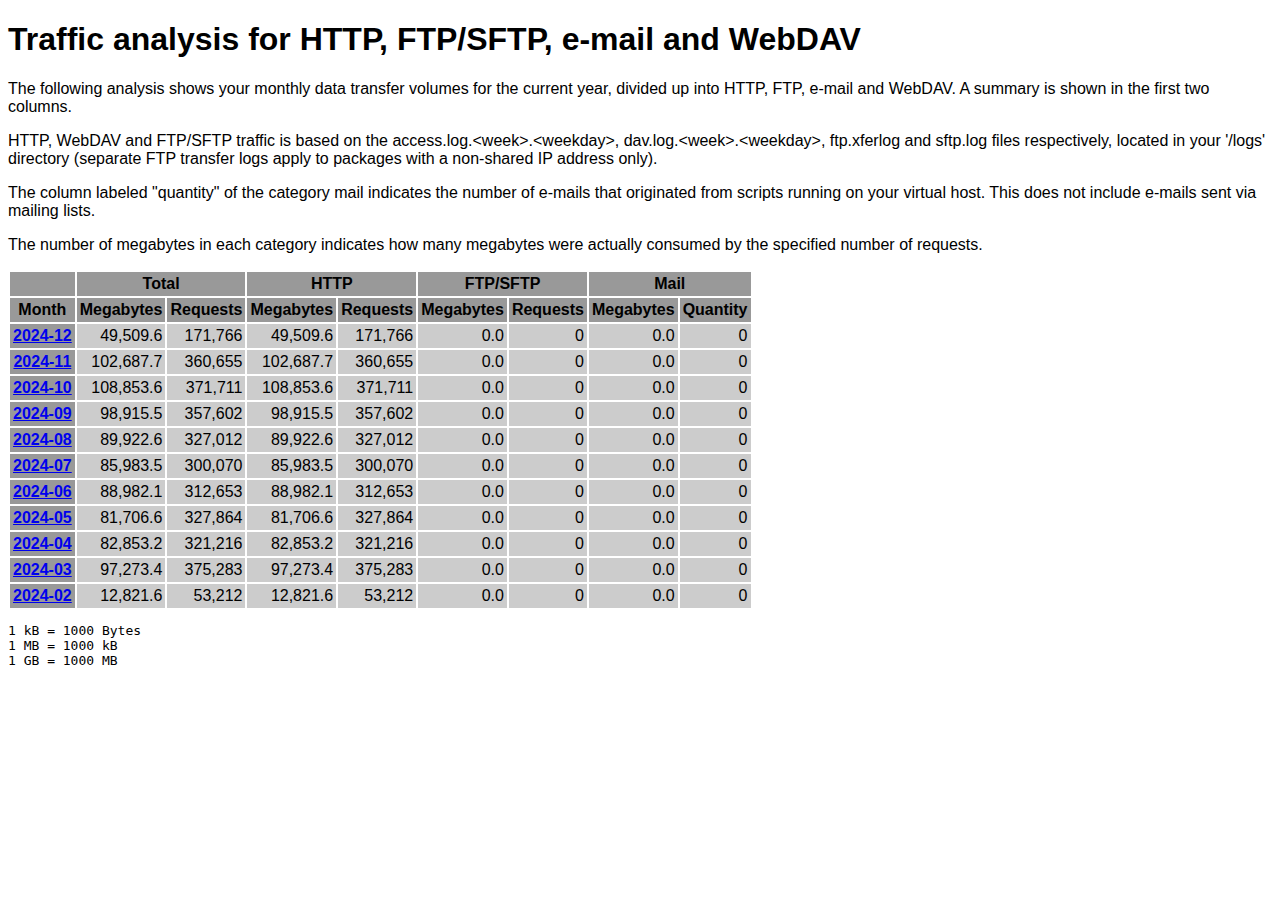
<file: logs/traffic.html/index.html>
<!DOCTYPE HTML PUBLIC "-//W3C//DTD HTML 4.01 Transitional//EN" "http://www.w3.org/TR/html4/loose.dtd">

<html>
<head>
<meta http-equiv="Content-Type" content="text/html; charset=utf-8">
<title>traffic.html</title>
<style type="text/css">
<!--
  em,h1,h2,h3,h4,h5,h6,form,input,br,hr,p,td,th,li,ul {
  font-family:Verdana,Arial,Helvetica,sans-serif; }

  td {color:#000000; background-color:#cccccc;}

  th {color:#000000; background-color:#999999;}
-->
</style>
</head>

<body bgcolor="#FFFFFF">


<!-- HEADER -->
<h1>Traffic analysis for HTTP, FTP/SFTP, e-mail and WebDAV</h1>
<p>
The following analysis shows your monthly data transfer volumes for
the current year, divided up into HTTP, FTP, e-mail and WebDAV.
A summary is shown in the first two columns.
</p>

<p>
HTTP, WebDAV and FTP/SFTP traffic is based on the access.log.&lt;week&gt;.&lt;weekday&gt;,
dav.log.&lt;week&gt;.&lt;weekday&gt;, ftp.xferlog and sftp.log files
respectively, located in your '/logs' directory (separate FTP transfer logs
apply to packages with a non-shared IP address only).
</p>

<p>
The column labeled "quantity" of the category mail indicates the number
of e-mails that originated from scripts running on your virtual host.
This does not include e-mails sent via mailing lists.
</p>

<p>
The number of megabytes in each category indicates how many megabytes
were actually consumed by the specified number of requests.
</p>

<table border="0" cellspacing="2" cellpadding="3">
<thead>
<tr>
<th></th>
<th colspan="2">Total</th>
<th colspan="2">HTTP</th>
<th colspan="2">FTP/SFTP</th>
<th colspan="2">Mail</th>
</tr>
</thead>
<tbody>
<tr>
<th>Month</th>
<th>Megabytes</th><th>Requests</th>
<th>Megabytes</th><th>Requests</th>
<th>Megabytes</th><th>Requests</th>
<th>Megabytes</th><th>Quantity</th>
</tr>
<tr><th><a href="12.html">2024-12</a></th>
<td align="right">49,509.6</td><td align="right" style="border-left:0px;">171,766</td>
<td align="right">49,509.6</td><td align="right" style="border-left:0px;">171,766</td>
<td align="right">0.0</td><td align="right" style="border-left:0px;">0</td>
<td align="right">0.0</td><td align="right" style="border-left:0px;">0</td>
</tr>
<!-- 2024-12 49509.561 171766 49509.561 171766 0.000 0 0.000 0 -->
<tr><th><a href="11.html">2024-11</a></th>
<td align="right">102,687.7</td><td align="right" style="border-left:0px;">360,655</td>
<td align="right">102,687.7</td><td align="right" style="border-left:0px;">360,655</td>
<td align="right">0.0</td><td align="right" style="border-left:0px;">0</td>
<td align="right">0.0</td><td align="right" style="border-left:0px;">0</td>
</tr>
<!-- 2024-11 102687.671 360655 102687.671 360655 0.000 0 0.000 0 -->
<tr><th><a href="10.html">2024-10</a></th>
<td align="right">108,853.6</td><td align="right" style="border-left:0px;">371,711</td>
<td align="right">108,853.6</td><td align="right" style="border-left:0px;">371,711</td>
<td align="right">0.0</td><td align="right" style="border-left:0px;">0</td>
<td align="right">0.0</td><td align="right" style="border-left:0px;">0</td>
</tr>
<!-- 2024-10 108853.637 371711 108853.637 371711 0.000 0 0.000 0 -->
<tr><th><a href="09.html">2024-09</a></th>
<td align="right">98,915.5</td><td align="right" style="border-left:0px;">357,602</td>
<td align="right">98,915.5</td><td align="right" style="border-left:0px;">357,602</td>
<td align="right">0.0</td><td align="right" style="border-left:0px;">0</td>
<td align="right">0.0</td><td align="right" style="border-left:0px;">0</td>
</tr>
<!-- 2024-09 98915.468 357602 98915.468 357602 0.000 0 0.000 0 -->
<tr><th><a href="08.html">2024-08</a></th>
<td align="right">89,922.6</td><td align="right" style="border-left:0px;">327,012</td>
<td align="right">89,922.6</td><td align="right" style="border-left:0px;">327,012</td>
<td align="right">0.0</td><td align="right" style="border-left:0px;">0</td>
<td align="right">0.0</td><td align="right" style="border-left:0px;">0</td>
</tr>
<!-- 2024-08 89922.647 327012 89922.647 327012 0.000 0 0.000 0 -->
<tr><th><a href="07.html">2024-07</a></th>
<td align="right">85,983.5</td><td align="right" style="border-left:0px;">300,070</td>
<td align="right">85,983.5</td><td align="right" style="border-left:0px;">300,070</td>
<td align="right">0.0</td><td align="right" style="border-left:0px;">0</td>
<td align="right">0.0</td><td align="right" style="border-left:0px;">0</td>
</tr>
<!-- 2024-07 85983.533 300070 85983.533 300070 0.000 0 0.000 0 -->
<tr><th><a href="06.html">2024-06</a></th>
<td align="right">88,982.1</td><td align="right" style="border-left:0px;">312,653</td>
<td align="right">88,982.1</td><td align="right" style="border-left:0px;">312,653</td>
<td align="right">0.0</td><td align="right" style="border-left:0px;">0</td>
<td align="right">0.0</td><td align="right" style="border-left:0px;">0</td>
</tr>
<!-- 2024-06 88982.063 312653 88982.063 312653 0.000 0 0.000 0 -->
<tr><th><a href="05.html">2024-05</a></th>
<td align="right">81,706.6</td><td align="right" style="border-left:0px;">327,864</td>
<td align="right">81,706.6</td><td align="right" style="border-left:0px;">327,864</td>
<td align="right">0.0</td><td align="right" style="border-left:0px;">0</td>
<td align="right">0.0</td><td align="right" style="border-left:0px;">0</td>
</tr>
<!-- 2024-05 81706.616 327864 81706.616 327864 0.000 0 0.000 0 -->
<tr><th><a href="04.html">2024-04</a></th>
<td align="right">82,853.2</td><td align="right" style="border-left:0px;">321,216</td>
<td align="right">82,853.2</td><td align="right" style="border-left:0px;">321,216</td>
<td align="right">0.0</td><td align="right" style="border-left:0px;">0</td>
<td align="right">0.0</td><td align="right" style="border-left:0px;">0</td>
</tr>
<!-- 2024-04 82853.249 321216 82853.249 321216 0.000 0 0.000 0 -->
<tr><th><a href="03.html">2024-03</a></th>
<td align="right">97,273.4</td><td align="right" style="border-left:0px;">375,283</td>
<td align="right">97,273.4</td><td align="right" style="border-left:0px;">375,283</td>
<td align="right">0.0</td><td align="right" style="border-left:0px;">0</td>
<td align="right">0.0</td><td align="right" style="border-left:0px;">0</td>
</tr>
<!-- 2024-03 97273.405 375283 97273.405 375283 0.000 0 0.000 0 -->
<tr><th><a href="02.html">2024-02</a></th>
<td align="right">12,821.6</td><td align="right" style="border-left:0px;">53,212</td>
<td align="right">12,821.6</td><td align="right" style="border-left:0px;">53,212</td>
<td align="right">0.0</td><td align="right" style="border-left:0px;">0</td>
<td align="right">0.0</td><td align="right" style="border-left:0px;">0</td>
</tr>
<!-- 2024-02 12821.599 53212 12821.599 53212 0.000 0 0.000 0 -->
</tbody>
</table>

<!-- FOOTER -->
<pre>
1 kB = 1000 Bytes
1 MB = 1000 kB
1 GB = 1000 MB
</pre>


</body>
</html>
</file>
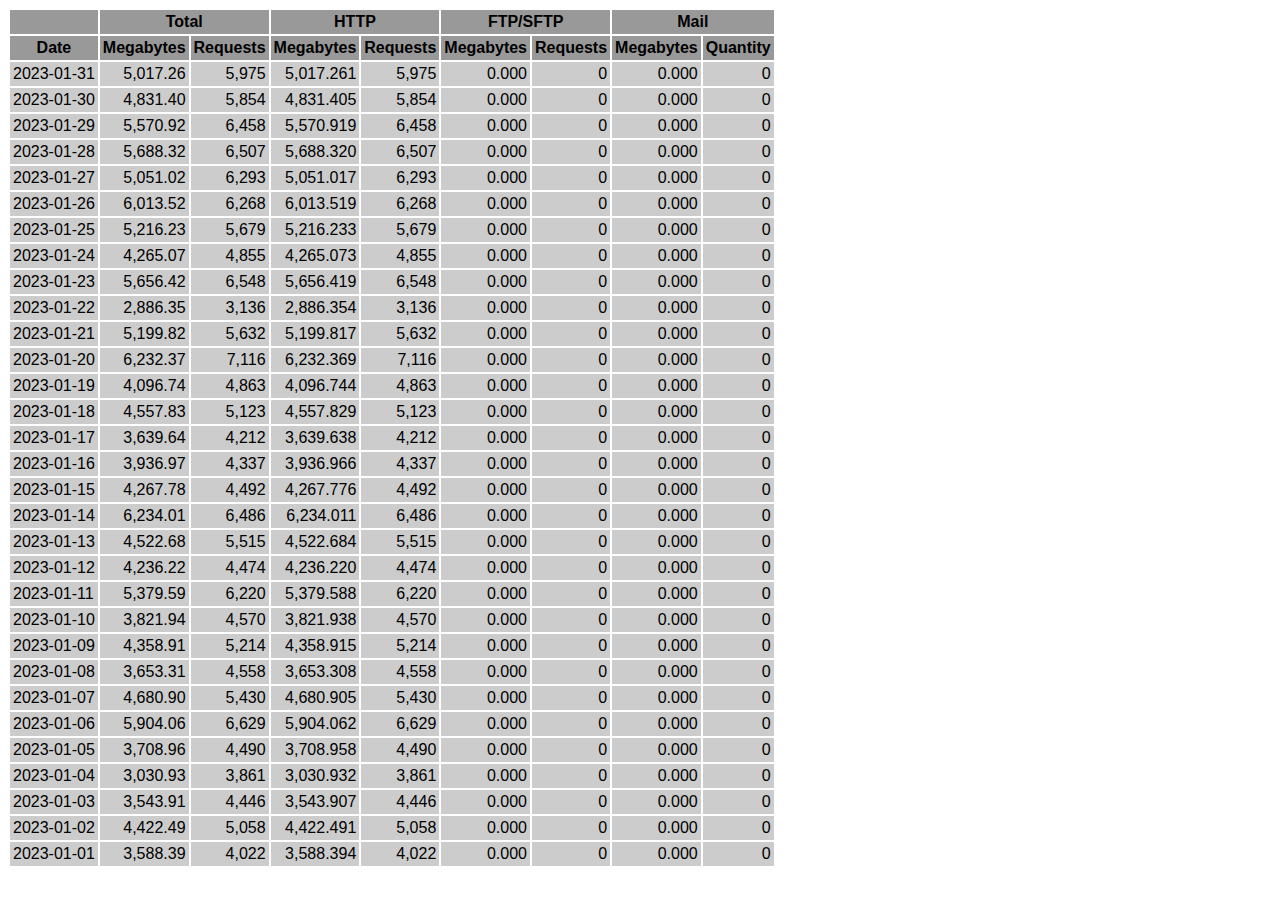
<file: logs/traffic.html/01.html>
<!DOCTYPE HTML PUBLIC "-//W3C//DTD HTML 4.01 Transitional//EN" "http://www.w3.org/TR/html4/loose.dtd">

<html>
<head>
<meta http-equiv="Content-Type" content="text/html; charset=utf-8">
<title>traffic.html</title>
<style type="text/css">
<!--
  em,h1,h2,h3,h4,h5,h6,form,input,br,hr,p,td,th,li,ul {
  font-family:Verdana,Arial,Helvetica,sans-serif; }

  td {color:#000000; background-color:#cccccc;}

  th {color:#000000; background-color:#999999;}
-->
</style>
</head>

<body bgcolor="#FFFFFF">

<table border="0" cellspacing="2" cellpadding="3">
<thead>
<tr>
<th></th>
<th colspan="2">Total</th>
<th colspan="2">HTTP</th>
<th colspan="2">FTP/SFTP</th>
<th colspan="2">Mail</th>
</tr>
</thead>
<tbody>
<tr>
<th align="center">Date</th>
<th>Megabytes</th><th>Requests</th>
<th>Megabytes</th><th>Requests</th>
<th>Megabytes</th><th>Requests</th>
<th>Megabytes</th><th>Quantity</th>
</tr>
<tr>
<td>2023-01-31</td>
<td align="right">5,017.26</td><td align="right">5,975</td>
<td align=right>5,017.261</td><td align=right>5,975</td>
<td align=right>0.000</td><td align=right>0</td>
<td align=right>0.000</td><td align=right>0</td>
</tr>
<!-- 2023-01-31 5017.261 5975 5017.261 5975 0.000 0 0.000 0 -->
<tr>
<td>2023-01-30</td>
<td align="right">4,831.40</td><td align="right">5,854</td>
<td align=right>4,831.405</td><td align=right>5,854</td>
<td align=right>0.000</td><td align=right>0</td>
<td align=right>0.000</td><td align=right>0</td>
</tr>
<!-- 2023-01-30 4831.405 5854 4831.405 5854 0.000 0 0.000 0 -->
<tr>
<td>2023-01-29</td>
<td align="right">5,570.92</td><td align="right">6,458</td>
<td align=right>5,570.919</td><td align=right>6,458</td>
<td align=right>0.000</td><td align=right>0</td>
<td align=right>0.000</td><td align=right>0</td>
</tr>
<!-- 2023-01-29 5570.919 6458 5570.919 6458 0.000 0 0.000 0 -->
<tr>
<td>2023-01-28</td>
<td align="right">5,688.32</td><td align="right">6,507</td>
<td align=right>5,688.320</td><td align=right>6,507</td>
<td align=right>0.000</td><td align=right>0</td>
<td align=right>0.000</td><td align=right>0</td>
</tr>
<!-- 2023-01-28 5688.320 6507 5688.320 6507 0.000 0 0.000 0 -->
<tr>
<td>2023-01-27</td>
<td align="right">5,051.02</td><td align="right">6,293</td>
<td align=right>5,051.017</td><td align=right>6,293</td>
<td align=right>0.000</td><td align=right>0</td>
<td align=right>0.000</td><td align=right>0</td>
</tr>
<!-- 2023-01-27 5051.017 6293 5051.017 6293 0.000 0 0.000 0 -->
<tr>
<td>2023-01-26</td>
<td align="right">6,013.52</td><td align="right">6,268</td>
<td align=right>6,013.519</td><td align=right>6,268</td>
<td align=right>0.000</td><td align=right>0</td>
<td align=right>0.000</td><td align=right>0</td>
</tr>
<!-- 2023-01-26 6013.519 6268 6013.519 6268 0.000 0 0.000 0 -->
<tr>
<td>2023-01-25</td>
<td align="right">5,216.23</td><td align="right">5,679</td>
<td align=right>5,216.233</td><td align=right>5,679</td>
<td align=right>0.000</td><td align=right>0</td>
<td align=right>0.000</td><td align=right>0</td>
</tr>
<!-- 2023-01-25 5216.233 5679 5216.233 5679 0.000 0 0.000 0 -->
<tr>
<td>2023-01-24</td>
<td align="right">4,265.07</td><td align="right">4,855</td>
<td align=right>4,265.073</td><td align=right>4,855</td>
<td align=right>0.000</td><td align=right>0</td>
<td align=right>0.000</td><td align=right>0</td>
</tr>
<!-- 2023-01-24 4265.073 4855 4265.073 4855 0.000 0 0.000 0 -->
<tr>
<td>2023-01-23</td>
<td align="right">5,656.42</td><td align="right">6,548</td>
<td align=right>5,656.419</td><td align=right>6,548</td>
<td align=right>0.000</td><td align=right>0</td>
<td align=right>0.000</td><td align=right>0</td>
</tr>
<!-- 2023-01-23 5656.419 6548 5656.419 6548 0.000 0 0.000 0 -->
<tr>
<td>2023-01-22</td>
<td align="right">2,886.35</td><td align="right">3,136</td>
<td align=right>2,886.354</td><td align=right>3,136</td>
<td align=right>0.000</td><td align=right>0</td>
<td align=right>0.000</td><td align=right>0</td>
</tr>
<!-- 2023-01-22 2886.354 3136 2886.354 3136 0.000 0 0.000 0 -->
<tr>
<td>2023-01-21</td>
<td align="right">5,199.82</td><td align="right">5,632</td>
<td align=right>5,199.817</td><td align=right>5,632</td>
<td align=right>0.000</td><td align=right>0</td>
<td align=right>0.000</td><td align=right>0</td>
</tr>
<!-- 2023-01-21 5199.817 5632 5199.817 5632 0.000 0 0.000 0 -->
<tr>
<td>2023-01-20</td>
<td align="right">6,232.37</td><td align="right">7,116</td>
<td align=right>6,232.369</td><td align=right>7,116</td>
<td align=right>0.000</td><td align=right>0</td>
<td align=right>0.000</td><td align=right>0</td>
</tr>
<!-- 2023-01-20 6232.369 7116 6232.369 7116 0.000 0 0.000 0 -->
<tr>
<td>2023-01-19</td>
<td align="right">4,096.74</td><td align="right">4,863</td>
<td align=right>4,096.744</td><td align=right>4,863</td>
<td align=right>0.000</td><td align=right>0</td>
<td align=right>0.000</td><td align=right>0</td>
</tr>
<!-- 2023-01-19 4096.744 4863 4096.744 4863 0.000 0 0.000 0 -->
<tr>
<td>2023-01-18</td>
<td align="right">4,557.83</td><td align="right">5,123</td>
<td align=right>4,557.829</td><td align=right>5,123</td>
<td align=right>0.000</td><td align=right>0</td>
<td align=right>0.000</td><td align=right>0</td>
</tr>
<!-- 2023-01-18 4557.829 5123 4557.829 5123 0.000 0 0.000 0 -->
<tr>
<td>2023-01-17</td>
<td align="right">3,639.64</td><td align="right">4,212</td>
<td align=right>3,639.638</td><td align=right>4,212</td>
<td align=right>0.000</td><td align=right>0</td>
<td align=right>0.000</td><td align=right>0</td>
</tr>
<!-- 2023-01-17 3639.638 4212 3639.638 4212 0.000 0 0.000 0 -->
<tr>
<td>2023-01-16</td>
<td align="right">3,936.97</td><td align="right">4,337</td>
<td align=right>3,936.966</td><td align=right>4,337</td>
<td align=right>0.000</td><td align=right>0</td>
<td align=right>0.000</td><td align=right>0</td>
</tr>
<!-- 2023-01-16 3936.966 4337 3936.966 4337 0.000 0 0.000 0 -->
<tr>
<td>2023-01-15</td>
<td align="right">4,267.78</td><td align="right">4,492</td>
<td align=right>4,267.776</td><td align=right>4,492</td>
<td align=right>0.000</td><td align=right>0</td>
<td align=right>0.000</td><td align=right>0</td>
</tr>
<!-- 2023-01-15 4267.776 4492 4267.776 4492 0.000 0 0.000 0 -->
<tr>
<td>2023-01-14</td>
<td align="right">6,234.01</td><td align="right">6,486</td>
<td align=right>6,234.011</td><td align=right>6,486</td>
<td align=right>0.000</td><td align=right>0</td>
<td align=right>0.000</td><td align=right>0</td>
</tr>
<!-- 2023-01-14 6234.011 6486 6234.011 6486 0.000 0 0.000 0 -->
<tr>
<td>2023-01-13</td>
<td align="right">4,522.68</td><td align="right">5,515</td>
<td align=right>4,522.684</td><td align=right>5,515</td>
<td align=right>0.000</td><td align=right>0</td>
<td align=right>0.000</td><td align=right>0</td>
</tr>
<!-- 2023-01-13 4522.684 5515 4522.684 5515 0.000 0 0.000 0 -->
<tr>
<td>2023-01-12</td>
<td align="right">4,236.22</td><td align="right">4,474</td>
<td align=right>4,236.220</td><td align=right>4,474</td>
<td align=right>0.000</td><td align=right>0</td>
<td align=right>0.000</td><td align=right>0</td>
</tr>
<!-- 2023-01-12 4236.220 4474 4236.220 4474 0.000 0 0.000 0 -->
<tr>
<td>2023-01-11</td>
<td align="right">5,379.59</td><td align="right">6,220</td>
<td align=right>5,379.588</td><td align=right>6,220</td>
<td align=right>0.000</td><td align=right>0</td>
<td align=right>0.000</td><td align=right>0</td>
</tr>
<!-- 2023-01-11 5379.588 6220 5379.588 6220 0.000 0 0.000 0 -->
<tr>
<td>2023-01-10</td>
<td align="right">3,821.94</td><td align="right">4,570</td>
<td align=right>3,821.938</td><td align=right>4,570</td>
<td align=right>0.000</td><td align=right>0</td>
<td align=right>0.000</td><td align=right>0</td>
</tr>
<!-- 2023-01-10 3821.938 4570 3821.938 4570 0.000 0 0.000 0 -->
<tr>
<td>2023-01-09</td>
<td align="right">4,358.91</td><td align="right">5,214</td>
<td align=right>4,358.915</td><td align=right>5,214</td>
<td align=right>0.000</td><td align=right>0</td>
<td align=right>0.000</td><td align=right>0</td>
</tr>
<!-- 2023-01-09 4358.915 5214 4358.915 5214 0.000 0 0.000 0 -->
<tr>
<td>2023-01-08</td>
<td align="right">3,653.31</td><td align="right">4,558</td>
<td align=right>3,653.308</td><td align=right>4,558</td>
<td align=right>0.000</td><td align=right>0</td>
<td align=right>0.000</td><td align=right>0</td>
</tr>
<!-- 2023-01-08 3653.308 4558 3653.308 4558 0.000 0 0.000 0 -->
<tr>
<td>2023-01-07</td>
<td align="right">4,680.90</td><td align="right">5,430</td>
<td align=right>4,680.905</td><td align=right>5,430</td>
<td align=right>0.000</td><td align=right>0</td>
<td align=right>0.000</td><td align=right>0</td>
</tr>
<!-- 2023-01-07 4680.905 5430 4680.905 5430 0.000 0 0.000 0 -->
<tr>
<td>2023-01-06</td>
<td align="right">5,904.06</td><td align="right">6,629</td>
<td align=right>5,904.062</td><td align=right>6,629</td>
<td align=right>0.000</td><td align=right>0</td>
<td align=right>0.000</td><td align=right>0</td>
</tr>
<!-- 2023-01-06 5904.062 6629 5904.062 6629 0.000 0 0.000 0 -->
<tr>
<td>2023-01-05</td>
<td align="right">3,708.96</td><td align="right">4,490</td>
<td align=right>3,708.958</td><td align=right>4,490</td>
<td align=right>0.000</td><td align=right>0</td>
<td align=right>0.000</td><td align=right>0</td>
</tr>
<!-- 2023-01-05 3708.958 4490 3708.958 4490 0.000 0 0.000 0 -->
<tr>
<td>2023-01-04</td>
<td align="right">3,030.93</td><td align="right">3,861</td>
<td align=right>3,030.932</td><td align=right>3,861</td>
<td align=right>0.000</td><td align=right>0</td>
<td align=right>0.000</td><td align=right>0</td>
</tr>
<!-- 2023-01-04 3030.932 3861 3030.932 3861 0.000 0 0.000 0 -->
<tr>
<td>2023-01-03</td>
<td align="right">3,543.91</td><td align="right">4,446</td>
<td align=right>3,543.907</td><td align=right>4,446</td>
<td align=right>0.000</td><td align=right>0</td>
<td align=right>0.000</td><td align=right>0</td>
</tr>
<!-- 2023-01-03 3543.907 4446 3543.907 4446 0.000 0 0.000 0 -->
<tr>
<td>2023-01-02</td>
<td align="right">4,422.49</td><td align="right">5,058</td>
<td align=right>4,422.491</td><td align=right>5,058</td>
<td align=right>0.000</td><td align=right>0</td>
<td align=right>0.000</td><td align=right>0</td>
</tr>
<!-- 2023-01-02 4422.491 5058 4422.491 5058 0.000 0 0.000 0 -->
<tr>
<td>2023-01-01</td>
<td align="right">3,588.39</td><td align="right">4,022</td>
<td align=right>3,588.394</td><td align=right>4,022</td>
<td align=right>0.000</td><td align=right>0</td>
<td align=right>0.000</td><td align=right>0</td>
</tr>
<!-- 2023-01-01 3588.394 4022 3588.394 4022 0.000 0 0.000 0 -->
</tbody>
</table>

</body>
</html>
</file>
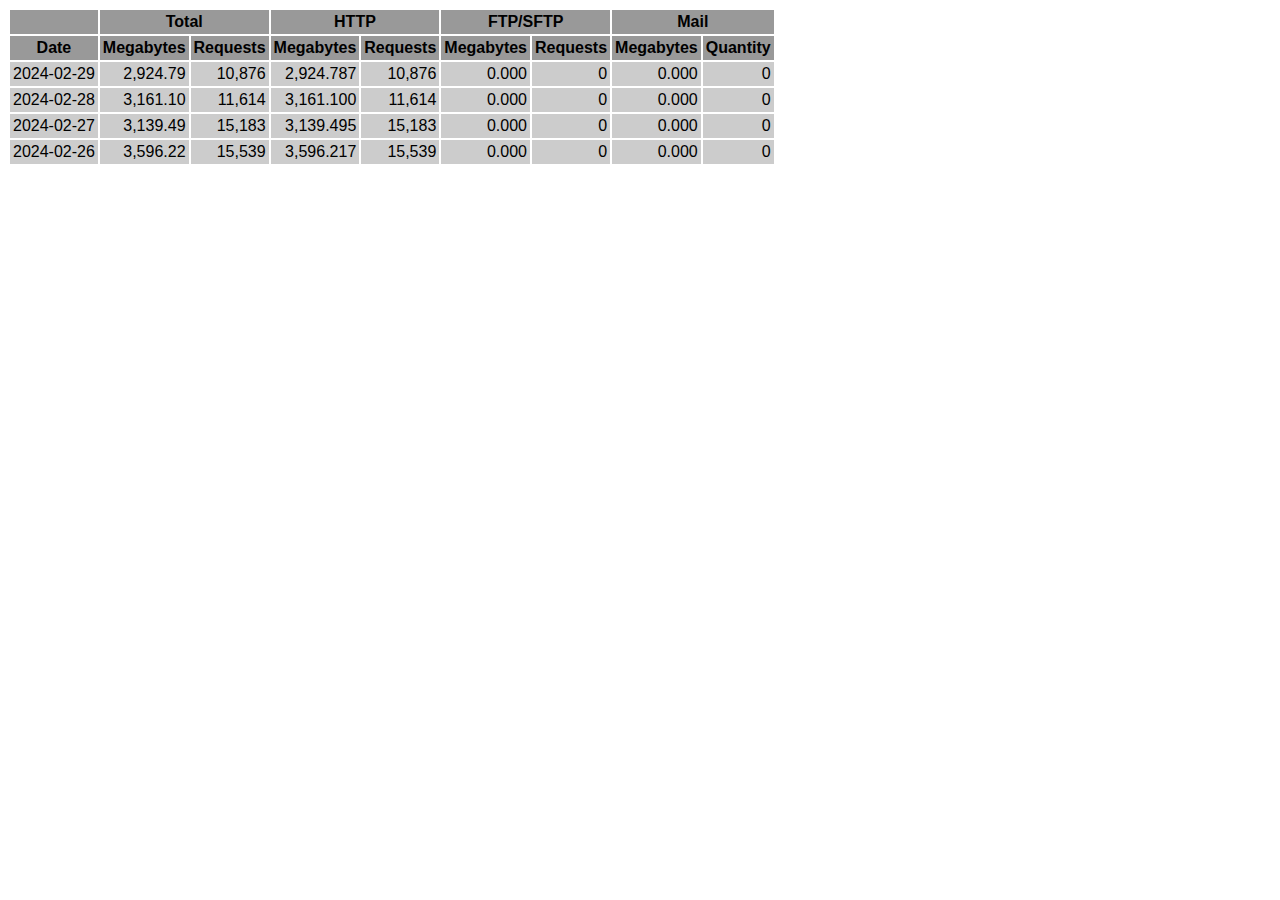
<file: logs/traffic.html/02.html>
<!DOCTYPE HTML PUBLIC "-//W3C//DTD HTML 4.01 Transitional//EN" "http://www.w3.org/TR/html4/loose.dtd">

<html>
<head>
<meta http-equiv="Content-Type" content="text/html; charset=utf-8">
<title>traffic.html</title>
<style type="text/css">
<!--
  em,h1,h2,h3,h4,h5,h6,form,input,br,hr,p,td,th,li,ul {
  font-family:Verdana,Arial,Helvetica,sans-serif; }

  td {color:#000000; background-color:#cccccc;}

  th {color:#000000; background-color:#999999;}
-->
</style>
</head>

<body bgcolor="#FFFFFF">

<table border="0" cellspacing="2" cellpadding="3">
<thead>
<tr>
<th></th>
<th colspan="2">Total</th>
<th colspan="2">HTTP</th>
<th colspan="2">FTP/SFTP</th>
<th colspan="2">Mail</th>
</tr>
</thead>
<tbody>
<tr>
<th align="center">Date</th>
<th>Megabytes</th><th>Requests</th>
<th>Megabytes</th><th>Requests</th>
<th>Megabytes</th><th>Requests</th>
<th>Megabytes</th><th>Quantity</th>
</tr>
<tr>
<td>2024-02-29</td>
<td align="right">2,924.79</td><td align="right">10,876</td>
<td align=right>2,924.787</td><td align=right>10,876</td>
<td align=right>0.000</td><td align=right>0</td>
<td align=right>0.000</td><td align=right>0</td>
</tr>
<!-- 2024-02-29 2924.787 10876 2924.787 10876 0.000 0 0.000 0 -->
<tr>
<td>2024-02-28</td>
<td align="right">3,161.10</td><td align="right">11,614</td>
<td align=right>3,161.100</td><td align=right>11,614</td>
<td align=right>0.000</td><td align=right>0</td>
<td align=right>0.000</td><td align=right>0</td>
</tr>
<!-- 2024-02-28 3161.100 11614 3161.100 11614 0.000 0 0.000 0 -->
<tr>
<td>2024-02-27</td>
<td align="right">3,139.49</td><td align="right">15,183</td>
<td align=right>3,139.495</td><td align=right>15,183</td>
<td align=right>0.000</td><td align=right>0</td>
<td align=right>0.000</td><td align=right>0</td>
</tr>
<!-- 2024-02-27 3139.495 15183 3139.495 15183 0.000 0 0.000 0 -->
<tr>
<td>2024-02-26</td>
<td align="right">3,596.22</td><td align="right">15,539</td>
<td align=right>3,596.217</td><td align=right>15,539</td>
<td align=right>0.000</td><td align=right>0</td>
<td align=right>0.000</td><td align=right>0</td>
</tr>
<!-- 2024-02-26 3596.217 15539 3596.217 15539 0.000 0 0.000 0 -->
</tbody>
</table>

</body>
</html>
</file>
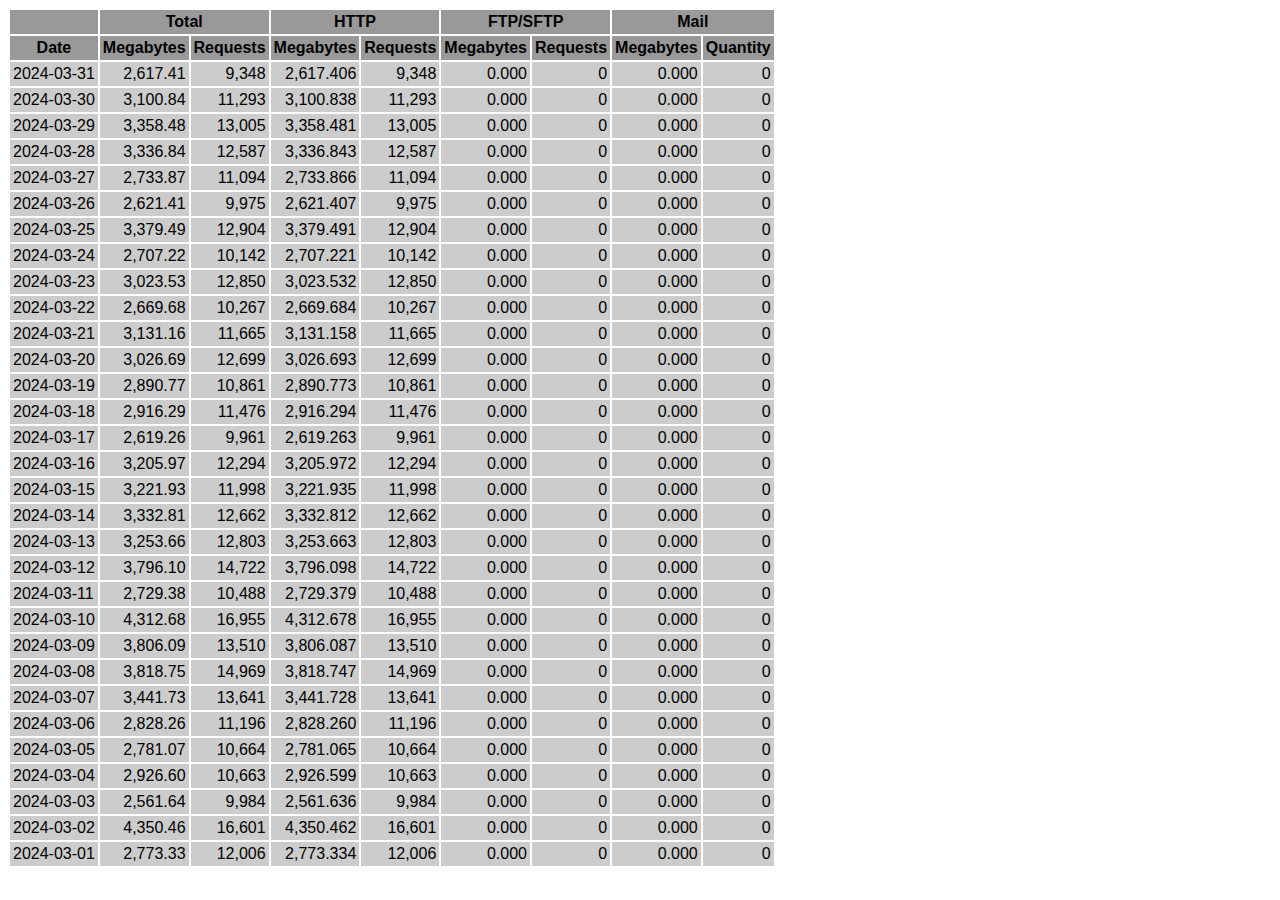
<file: logs/traffic.html/03.html>
<!DOCTYPE HTML PUBLIC "-//W3C//DTD HTML 4.01 Transitional//EN" "http://www.w3.org/TR/html4/loose.dtd">

<html>
<head>
<meta http-equiv="Content-Type" content="text/html; charset=utf-8">
<title>traffic.html</title>
<style type="text/css">
<!--
  em,h1,h2,h3,h4,h5,h6,form,input,br,hr,p,td,th,li,ul {
  font-family:Verdana,Arial,Helvetica,sans-serif; }

  td {color:#000000; background-color:#cccccc;}

  th {color:#000000; background-color:#999999;}
-->
</style>
</head>

<body bgcolor="#FFFFFF">

<table border="0" cellspacing="2" cellpadding="3">
<thead>
<tr>
<th></th>
<th colspan="2">Total</th>
<th colspan="2">HTTP</th>
<th colspan="2">FTP/SFTP</th>
<th colspan="2">Mail</th>
</tr>
</thead>
<tbody>
<tr>
<th align="center">Date</th>
<th>Megabytes</th><th>Requests</th>
<th>Megabytes</th><th>Requests</th>
<th>Megabytes</th><th>Requests</th>
<th>Megabytes</th><th>Quantity</th>
</tr>
<tr>
<td>2024-03-31</td>
<td align="right">2,617.41</td><td align="right">9,348</td>
<td align=right>2,617.406</td><td align=right>9,348</td>
<td align=right>0.000</td><td align=right>0</td>
<td align=right>0.000</td><td align=right>0</td>
</tr>
<!-- 2024-03-31 2617.406 9348 2617.406 9348 0.000 0 0.000 0 -->
<tr>
<td>2024-03-30</td>
<td align="right">3,100.84</td><td align="right">11,293</td>
<td align=right>3,100.838</td><td align=right>11,293</td>
<td align=right>0.000</td><td align=right>0</td>
<td align=right>0.000</td><td align=right>0</td>
</tr>
<!-- 2024-03-30 3100.838 11293 3100.838 11293 0.000 0 0.000 0 -->
<tr>
<td>2024-03-29</td>
<td align="right">3,358.48</td><td align="right">13,005</td>
<td align=right>3,358.481</td><td align=right>13,005</td>
<td align=right>0.000</td><td align=right>0</td>
<td align=right>0.000</td><td align=right>0</td>
</tr>
<!-- 2024-03-29 3358.481 13005 3358.481 13005 0.000 0 0.000 0 -->
<tr>
<td>2024-03-28</td>
<td align="right">3,336.84</td><td align="right">12,587</td>
<td align=right>3,336.843</td><td align=right>12,587</td>
<td align=right>0.000</td><td align=right>0</td>
<td align=right>0.000</td><td align=right>0</td>
</tr>
<!-- 2024-03-28 3336.843 12587 3336.843 12587 0.000 0 0.000 0 -->
<tr>
<td>2024-03-27</td>
<td align="right">2,733.87</td><td align="right">11,094</td>
<td align=right>2,733.866</td><td align=right>11,094</td>
<td align=right>0.000</td><td align=right>0</td>
<td align=right>0.000</td><td align=right>0</td>
</tr>
<!-- 2024-03-27 2733.866 11094 2733.866 11094 0.000 0 0.000 0 -->
<tr>
<td>2024-03-26</td>
<td align="right">2,621.41</td><td align="right">9,975</td>
<td align=right>2,621.407</td><td align=right>9,975</td>
<td align=right>0.000</td><td align=right>0</td>
<td align=right>0.000</td><td align=right>0</td>
</tr>
<!-- 2024-03-26 2621.407 9975 2621.407 9975 0.000 0 0.000 0 -->
<tr>
<td>2024-03-25</td>
<td align="right">3,379.49</td><td align="right">12,904</td>
<td align=right>3,379.491</td><td align=right>12,904</td>
<td align=right>0.000</td><td align=right>0</td>
<td align=right>0.000</td><td align=right>0</td>
</tr>
<!-- 2024-03-25 3379.491 12904 3379.491 12904 0.000 0 0.000 0 -->
<tr>
<td>2024-03-24</td>
<td align="right">2,707.22</td><td align="right">10,142</td>
<td align=right>2,707.221</td><td align=right>10,142</td>
<td align=right>0.000</td><td align=right>0</td>
<td align=right>0.000</td><td align=right>0</td>
</tr>
<!-- 2024-03-24 2707.221 10142 2707.221 10142 0.000 0 0.000 0 -->
<tr>
<td>2024-03-23</td>
<td align="right">3,023.53</td><td align="right">12,850</td>
<td align=right>3,023.532</td><td align=right>12,850</td>
<td align=right>0.000</td><td align=right>0</td>
<td align=right>0.000</td><td align=right>0</td>
</tr>
<!-- 2024-03-23 3023.532 12850 3023.532 12850 0.000 0 0.000 0 -->
<tr>
<td>2024-03-22</td>
<td align="right">2,669.68</td><td align="right">10,267</td>
<td align=right>2,669.684</td><td align=right>10,267</td>
<td align=right>0.000</td><td align=right>0</td>
<td align=right>0.000</td><td align=right>0</td>
</tr>
<!-- 2024-03-22 2669.684 10267 2669.684 10267 0.000 0 0.000 0 -->
<tr>
<td>2024-03-21</td>
<td align="right">3,131.16</td><td align="right">11,665</td>
<td align=right>3,131.158</td><td align=right>11,665</td>
<td align=right>0.000</td><td align=right>0</td>
<td align=right>0.000</td><td align=right>0</td>
</tr>
<!-- 2024-03-21 3131.158 11665 3131.158 11665 0.000 0 0.000 0 -->
<tr>
<td>2024-03-20</td>
<td align="right">3,026.69</td><td align="right">12,699</td>
<td align=right>3,026.693</td><td align=right>12,699</td>
<td align=right>0.000</td><td align=right>0</td>
<td align=right>0.000</td><td align=right>0</td>
</tr>
<!-- 2024-03-20 3026.693 12699 3026.693 12699 0.000 0 0.000 0 -->
<tr>
<td>2024-03-19</td>
<td align="right">2,890.77</td><td align="right">10,861</td>
<td align=right>2,890.773</td><td align=right>10,861</td>
<td align=right>0.000</td><td align=right>0</td>
<td align=right>0.000</td><td align=right>0</td>
</tr>
<!-- 2024-03-19 2890.773 10861 2890.773 10861 0.000 0 0.000 0 -->
<tr>
<td>2024-03-18</td>
<td align="right">2,916.29</td><td align="right">11,476</td>
<td align=right>2,916.294</td><td align=right>11,476</td>
<td align=right>0.000</td><td align=right>0</td>
<td align=right>0.000</td><td align=right>0</td>
</tr>
<!-- 2024-03-18 2916.294 11476 2916.294 11476 0.000 0 0.000 0 -->
<tr>
<td>2024-03-17</td>
<td align="right">2,619.26</td><td align="right">9,961</td>
<td align=right>2,619.263</td><td align=right>9,961</td>
<td align=right>0.000</td><td align=right>0</td>
<td align=right>0.000</td><td align=right>0</td>
</tr>
<!-- 2024-03-17 2619.263 9961 2619.263 9961 0.000 0 0.000 0 -->
<tr>
<td>2024-03-16</td>
<td align="right">3,205.97</td><td align="right">12,294</td>
<td align=right>3,205.972</td><td align=right>12,294</td>
<td align=right>0.000</td><td align=right>0</td>
<td align=right>0.000</td><td align=right>0</td>
</tr>
<!-- 2024-03-16 3205.972 12294 3205.972 12294 0.000 0 0.000 0 -->
<tr>
<td>2024-03-15</td>
<td align="right">3,221.93</td><td align="right">11,998</td>
<td align=right>3,221.935</td><td align=right>11,998</td>
<td align=right>0.000</td><td align=right>0</td>
<td align=right>0.000</td><td align=right>0</td>
</tr>
<!-- 2024-03-15 3221.935 11998 3221.935 11998 0.000 0 0.000 0 -->
<tr>
<td>2024-03-14</td>
<td align="right">3,332.81</td><td align="right">12,662</td>
<td align=right>3,332.812</td><td align=right>12,662</td>
<td align=right>0.000</td><td align=right>0</td>
<td align=right>0.000</td><td align=right>0</td>
</tr>
<!-- 2024-03-14 3332.812 12662 3332.812 12662 0.000 0 0.000 0 -->
<tr>
<td>2024-03-13</td>
<td align="right">3,253.66</td><td align="right">12,803</td>
<td align=right>3,253.663</td><td align=right>12,803</td>
<td align=right>0.000</td><td align=right>0</td>
<td align=right>0.000</td><td align=right>0</td>
</tr>
<!-- 2024-03-13 3253.663 12803 3253.663 12803 0.000 0 0.000 0 -->
<tr>
<td>2024-03-12</td>
<td align="right">3,796.10</td><td align="right">14,722</td>
<td align=right>3,796.098</td><td align=right>14,722</td>
<td align=right>0.000</td><td align=right>0</td>
<td align=right>0.000</td><td align=right>0</td>
</tr>
<!-- 2024-03-12 3796.098 14722 3796.098 14722 0.000 0 0.000 0 -->
<tr>
<td>2024-03-11</td>
<td align="right">2,729.38</td><td align="right">10,488</td>
<td align=right>2,729.379</td><td align=right>10,488</td>
<td align=right>0.000</td><td align=right>0</td>
<td align=right>0.000</td><td align=right>0</td>
</tr>
<!-- 2024-03-11 2729.379 10488 2729.379 10488 0.000 0 0.000 0 -->
<tr>
<td>2024-03-10</td>
<td align="right">4,312.68</td><td align="right">16,955</td>
<td align=right>4,312.678</td><td align=right>16,955</td>
<td align=right>0.000</td><td align=right>0</td>
<td align=right>0.000</td><td align=right>0</td>
</tr>
<!-- 2024-03-10 4312.678 16955 4312.678 16955 0.000 0 0.000 0 -->
<tr>
<td>2024-03-09</td>
<td align="right">3,806.09</td><td align="right">13,510</td>
<td align=right>3,806.087</td><td align=right>13,510</td>
<td align=right>0.000</td><td align=right>0</td>
<td align=right>0.000</td><td align=right>0</td>
</tr>
<!-- 2024-03-09 3806.087 13510 3806.087 13510 0.000 0 0.000 0 -->
<tr>
<td>2024-03-08</td>
<td align="right">3,818.75</td><td align="right">14,969</td>
<td align=right>3,818.747</td><td align=right>14,969</td>
<td align=right>0.000</td><td align=right>0</td>
<td align=right>0.000</td><td align=right>0</td>
</tr>
<!-- 2024-03-08 3818.747 14969 3818.747 14969 0.000 0 0.000 0 -->
<tr>
<td>2024-03-07</td>
<td align="right">3,441.73</td><td align="right">13,641</td>
<td align=right>3,441.728</td><td align=right>13,641</td>
<td align=right>0.000</td><td align=right>0</td>
<td align=right>0.000</td><td align=right>0</td>
</tr>
<!-- 2024-03-07 3441.728 13641 3441.728 13641 0.000 0 0.000 0 -->
<tr>
<td>2024-03-06</td>
<td align="right">2,828.26</td><td align="right">11,196</td>
<td align=right>2,828.260</td><td align=right>11,196</td>
<td align=right>0.000</td><td align=right>0</td>
<td align=right>0.000</td><td align=right>0</td>
</tr>
<!-- 2024-03-06 2828.260 11196 2828.260 11196 0.000 0 0.000 0 -->
<tr>
<td>2024-03-05</td>
<td align="right">2,781.07</td><td align="right">10,664</td>
<td align=right>2,781.065</td><td align=right>10,664</td>
<td align=right>0.000</td><td align=right>0</td>
<td align=right>0.000</td><td align=right>0</td>
</tr>
<!-- 2024-03-05 2781.065 10664 2781.065 10664 0.000 0 0.000 0 -->
<tr>
<td>2024-03-04</td>
<td align="right">2,926.60</td><td align="right">10,663</td>
<td align=right>2,926.599</td><td align=right>10,663</td>
<td align=right>0.000</td><td align=right>0</td>
<td align=right>0.000</td><td align=right>0</td>
</tr>
<!-- 2024-03-04 2926.599 10663 2926.599 10663 0.000 0 0.000 0 -->
<tr>
<td>2024-03-03</td>
<td align="right">2,561.64</td><td align="right">9,984</td>
<td align=right>2,561.636</td><td align=right>9,984</td>
<td align=right>0.000</td><td align=right>0</td>
<td align=right>0.000</td><td align=right>0</td>
</tr>
<!-- 2024-03-03 2561.636 9984 2561.636 9984 0.000 0 0.000 0 -->
<tr>
<td>2024-03-02</td>
<td align="right">4,350.46</td><td align="right">16,601</td>
<td align=right>4,350.462</td><td align=right>16,601</td>
<td align=right>0.000</td><td align=right>0</td>
<td align=right>0.000</td><td align=right>0</td>
</tr>
<!-- 2024-03-02 4350.462 16601 4350.462 16601 0.000 0 0.000 0 -->
<tr>
<td>2024-03-01</td>
<td align="right">2,773.33</td><td align="right">12,006</td>
<td align=right>2,773.334</td><td align=right>12,006</td>
<td align=right>0.000</td><td align=right>0</td>
<td align=right>0.000</td><td align=right>0</td>
</tr>
<!-- 2024-03-01 2773.334 12006 2773.334 12006 0.000 0 0.000 0 -->
</tbody>
</table>

</body>
</html>
</file>
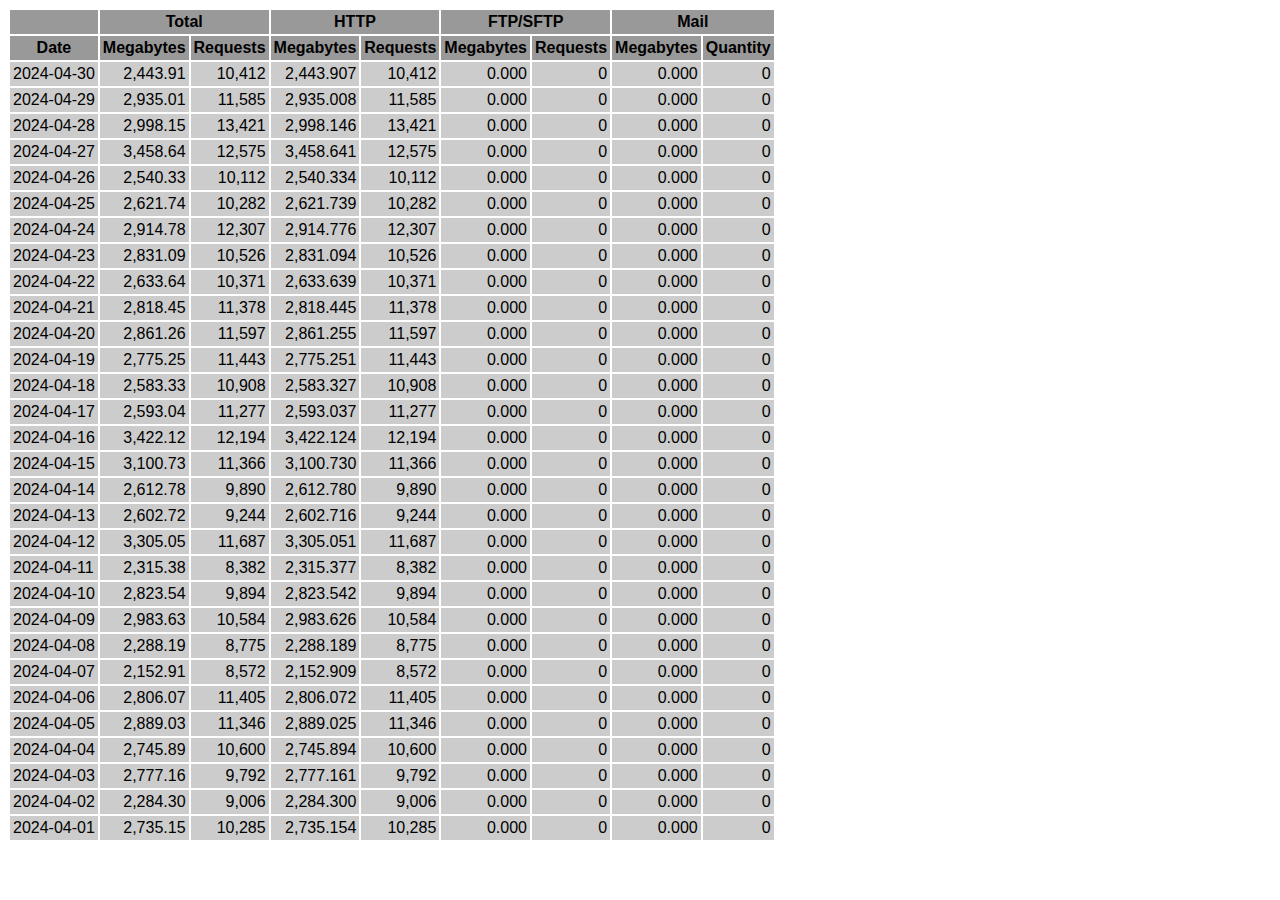
<file: logs/traffic.html/04.html>
<!DOCTYPE HTML PUBLIC "-//W3C//DTD HTML 4.01 Transitional//EN" "http://www.w3.org/TR/html4/loose.dtd">

<html>
<head>
<meta http-equiv="Content-Type" content="text/html; charset=utf-8">
<title>traffic.html</title>
<style type="text/css">
<!--
  em,h1,h2,h3,h4,h5,h6,form,input,br,hr,p,td,th,li,ul {
  font-family:Verdana,Arial,Helvetica,sans-serif; }

  td {color:#000000; background-color:#cccccc;}

  th {color:#000000; background-color:#999999;}
-->
</style>
</head>

<body bgcolor="#FFFFFF">

<table border="0" cellspacing="2" cellpadding="3">
<thead>
<tr>
<th></th>
<th colspan="2">Total</th>
<th colspan="2">HTTP</th>
<th colspan="2">FTP/SFTP</th>
<th colspan="2">Mail</th>
</tr>
</thead>
<tbody>
<tr>
<th align="center">Date</th>
<th>Megabytes</th><th>Requests</th>
<th>Megabytes</th><th>Requests</th>
<th>Megabytes</th><th>Requests</th>
<th>Megabytes</th><th>Quantity</th>
</tr>
<tr>
<td>2024-04-30</td>
<td align="right">2,443.91</td><td align="right">10,412</td>
<td align=right>2,443.907</td><td align=right>10,412</td>
<td align=right>0.000</td><td align=right>0</td>
<td align=right>0.000</td><td align=right>0</td>
</tr>
<!-- 2024-04-30 2443.907 10412 2443.907 10412 0.000 0 0.000 0 -->
<tr>
<td>2024-04-29</td>
<td align="right">2,935.01</td><td align="right">11,585</td>
<td align=right>2,935.008</td><td align=right>11,585</td>
<td align=right>0.000</td><td align=right>0</td>
<td align=right>0.000</td><td align=right>0</td>
</tr>
<!-- 2024-04-29 2935.008 11585 2935.008 11585 0.000 0 0.000 0 -->
<tr>
<td>2024-04-28</td>
<td align="right">2,998.15</td><td align="right">13,421</td>
<td align=right>2,998.146</td><td align=right>13,421</td>
<td align=right>0.000</td><td align=right>0</td>
<td align=right>0.000</td><td align=right>0</td>
</tr>
<!-- 2024-04-28 2998.146 13421 2998.146 13421 0.000 0 0.000 0 -->
<tr>
<td>2024-04-27</td>
<td align="right">3,458.64</td><td align="right">12,575</td>
<td align=right>3,458.641</td><td align=right>12,575</td>
<td align=right>0.000</td><td align=right>0</td>
<td align=right>0.000</td><td align=right>0</td>
</tr>
<!-- 2024-04-27 3458.641 12575 3458.641 12575 0.000 0 0.000 0 -->
<tr>
<td>2024-04-26</td>
<td align="right">2,540.33</td><td align="right">10,112</td>
<td align=right>2,540.334</td><td align=right>10,112</td>
<td align=right>0.000</td><td align=right>0</td>
<td align=right>0.000</td><td align=right>0</td>
</tr>
<!-- 2024-04-26 2540.334 10112 2540.334 10112 0.000 0 0.000 0 -->
<tr>
<td>2024-04-25</td>
<td align="right">2,621.74</td><td align="right">10,282</td>
<td align=right>2,621.739</td><td align=right>10,282</td>
<td align=right>0.000</td><td align=right>0</td>
<td align=right>0.000</td><td align=right>0</td>
</tr>
<!-- 2024-04-25 2621.739 10282 2621.739 10282 0.000 0 0.000 0 -->
<tr>
<td>2024-04-24</td>
<td align="right">2,914.78</td><td align="right">12,307</td>
<td align=right>2,914.776</td><td align=right>12,307</td>
<td align=right>0.000</td><td align=right>0</td>
<td align=right>0.000</td><td align=right>0</td>
</tr>
<!-- 2024-04-24 2914.776 12307 2914.776 12307 0.000 0 0.000 0 -->
<tr>
<td>2024-04-23</td>
<td align="right">2,831.09</td><td align="right">10,526</td>
<td align=right>2,831.094</td><td align=right>10,526</td>
<td align=right>0.000</td><td align=right>0</td>
<td align=right>0.000</td><td align=right>0</td>
</tr>
<!-- 2024-04-23 2831.094 10526 2831.094 10526 0.000 0 0.000 0 -->
<tr>
<td>2024-04-22</td>
<td align="right">2,633.64</td><td align="right">10,371</td>
<td align=right>2,633.639</td><td align=right>10,371</td>
<td align=right>0.000</td><td align=right>0</td>
<td align=right>0.000</td><td align=right>0</td>
</tr>
<!-- 2024-04-22 2633.639 10371 2633.639 10371 0.000 0 0.000 0 -->
<tr>
<td>2024-04-21</td>
<td align="right">2,818.45</td><td align="right">11,378</td>
<td align=right>2,818.445</td><td align=right>11,378</td>
<td align=right>0.000</td><td align=right>0</td>
<td align=right>0.000</td><td align=right>0</td>
</tr>
<!-- 2024-04-21 2818.445 11378 2818.445 11378 0.000 0 0.000 0 -->
<tr>
<td>2024-04-20</td>
<td align="right">2,861.26</td><td align="right">11,597</td>
<td align=right>2,861.255</td><td align=right>11,597</td>
<td align=right>0.000</td><td align=right>0</td>
<td align=right>0.000</td><td align=right>0</td>
</tr>
<!-- 2024-04-20 2861.255 11597 2861.255 11597 0.000 0 0.000 0 -->
<tr>
<td>2024-04-19</td>
<td align="right">2,775.25</td><td align="right">11,443</td>
<td align=right>2,775.251</td><td align=right>11,443</td>
<td align=right>0.000</td><td align=right>0</td>
<td align=right>0.000</td><td align=right>0</td>
</tr>
<!-- 2024-04-19 2775.251 11443 2775.251 11443 0.000 0 0.000 0 -->
<tr>
<td>2024-04-18</td>
<td align="right">2,583.33</td><td align="right">10,908</td>
<td align=right>2,583.327</td><td align=right>10,908</td>
<td align=right>0.000</td><td align=right>0</td>
<td align=right>0.000</td><td align=right>0</td>
</tr>
<!-- 2024-04-18 2583.327 10908 2583.327 10908 0.000 0 0.000 0 -->
<tr>
<td>2024-04-17</td>
<td align="right">2,593.04</td><td align="right">11,277</td>
<td align=right>2,593.037</td><td align=right>11,277</td>
<td align=right>0.000</td><td align=right>0</td>
<td align=right>0.000</td><td align=right>0</td>
</tr>
<!-- 2024-04-17 2593.037 11277 2593.037 11277 0.000 0 0.000 0 -->
<tr>
<td>2024-04-16</td>
<td align="right">3,422.12</td><td align="right">12,194</td>
<td align=right>3,422.124</td><td align=right>12,194</td>
<td align=right>0.000</td><td align=right>0</td>
<td align=right>0.000</td><td align=right>0</td>
</tr>
<!-- 2024-04-16 3422.124 12194 3422.124 12194 0.000 0 0.000 0 -->
<tr>
<td>2024-04-15</td>
<td align="right">3,100.73</td><td align="right">11,366</td>
<td align=right>3,100.730</td><td align=right>11,366</td>
<td align=right>0.000</td><td align=right>0</td>
<td align=right>0.000</td><td align=right>0</td>
</tr>
<!-- 2024-04-15 3100.730 11366 3100.730 11366 0.000 0 0.000 0 -->
<tr>
<td>2024-04-14</td>
<td align="right">2,612.78</td><td align="right">9,890</td>
<td align=right>2,612.780</td><td align=right>9,890</td>
<td align=right>0.000</td><td align=right>0</td>
<td align=right>0.000</td><td align=right>0</td>
</tr>
<!-- 2024-04-14 2612.780 9890 2612.780 9890 0.000 0 0.000 0 -->
<tr>
<td>2024-04-13</td>
<td align="right">2,602.72</td><td align="right">9,244</td>
<td align=right>2,602.716</td><td align=right>9,244</td>
<td align=right>0.000</td><td align=right>0</td>
<td align=right>0.000</td><td align=right>0</td>
</tr>
<!-- 2024-04-13 2602.716 9244 2602.716 9244 0.000 0 0.000 0 -->
<tr>
<td>2024-04-12</td>
<td align="right">3,305.05</td><td align="right">11,687</td>
<td align=right>3,305.051</td><td align=right>11,687</td>
<td align=right>0.000</td><td align=right>0</td>
<td align=right>0.000</td><td align=right>0</td>
</tr>
<!-- 2024-04-12 3305.051 11687 3305.051 11687 0.000 0 0.000 0 -->
<tr>
<td>2024-04-11</td>
<td align="right">2,315.38</td><td align="right">8,382</td>
<td align=right>2,315.377</td><td align=right>8,382</td>
<td align=right>0.000</td><td align=right>0</td>
<td align=right>0.000</td><td align=right>0</td>
</tr>
<!-- 2024-04-11 2315.377 8382 2315.377 8382 0.000 0 0.000 0 -->
<tr>
<td>2024-04-10</td>
<td align="right">2,823.54</td><td align="right">9,894</td>
<td align=right>2,823.542</td><td align=right>9,894</td>
<td align=right>0.000</td><td align=right>0</td>
<td align=right>0.000</td><td align=right>0</td>
</tr>
<!-- 2024-04-10 2823.542 9894 2823.542 9894 0.000 0 0.000 0 -->
<tr>
<td>2024-04-09</td>
<td align="right">2,983.63</td><td align="right">10,584</td>
<td align=right>2,983.626</td><td align=right>10,584</td>
<td align=right>0.000</td><td align=right>0</td>
<td align=right>0.000</td><td align=right>0</td>
</tr>
<!-- 2024-04-09 2983.626 10584 2983.626 10584 0.000 0 0.000 0 -->
<tr>
<td>2024-04-08</td>
<td align="right">2,288.19</td><td align="right">8,775</td>
<td align=right>2,288.189</td><td align=right>8,775</td>
<td align=right>0.000</td><td align=right>0</td>
<td align=right>0.000</td><td align=right>0</td>
</tr>
<!-- 2024-04-08 2288.189 8775 2288.189 8775 0.000 0 0.000 0 -->
<tr>
<td>2024-04-07</td>
<td align="right">2,152.91</td><td align="right">8,572</td>
<td align=right>2,152.909</td><td align=right>8,572</td>
<td align=right>0.000</td><td align=right>0</td>
<td align=right>0.000</td><td align=right>0</td>
</tr>
<!-- 2024-04-07 2152.909 8572 2152.909 8572 0.000 0 0.000 0 -->
<tr>
<td>2024-04-06</td>
<td align="right">2,806.07</td><td align="right">11,405</td>
<td align=right>2,806.072</td><td align=right>11,405</td>
<td align=right>0.000</td><td align=right>0</td>
<td align=right>0.000</td><td align=right>0</td>
</tr>
<!-- 2024-04-06 2806.072 11405 2806.072 11405 0.000 0 0.000 0 -->
<tr>
<td>2024-04-05</td>
<td align="right">2,889.03</td><td align="right">11,346</td>
<td align=right>2,889.025</td><td align=right>11,346</td>
<td align=right>0.000</td><td align=right>0</td>
<td align=right>0.000</td><td align=right>0</td>
</tr>
<!-- 2024-04-05 2889.025 11346 2889.025 11346 0.000 0 0.000 0 -->
<tr>
<td>2024-04-04</td>
<td align="right">2,745.89</td><td align="right">10,600</td>
<td align=right>2,745.894</td><td align=right>10,600</td>
<td align=right>0.000</td><td align=right>0</td>
<td align=right>0.000</td><td align=right>0</td>
</tr>
<!-- 2024-04-04 2745.894 10600 2745.894 10600 0.000 0 0.000 0 -->
<tr>
<td>2024-04-03</td>
<td align="right">2,777.16</td><td align="right">9,792</td>
<td align=right>2,777.161</td><td align=right>9,792</td>
<td align=right>0.000</td><td align=right>0</td>
<td align=right>0.000</td><td align=right>0</td>
</tr>
<!-- 2024-04-03 2777.161 9792 2777.161 9792 0.000 0 0.000 0 -->
<tr>
<td>2024-04-02</td>
<td align="right">2,284.30</td><td align="right">9,006</td>
<td align=right>2,284.300</td><td align=right>9,006</td>
<td align=right>0.000</td><td align=right>0</td>
<td align=right>0.000</td><td align=right>0</td>
</tr>
<!-- 2024-04-02 2284.300 9006 2284.300 9006 0.000 0 0.000 0 -->
<tr>
<td>2024-04-01</td>
<td align="right">2,735.15</td><td align="right">10,285</td>
<td align=right>2,735.154</td><td align=right>10,285</td>
<td align=right>0.000</td><td align=right>0</td>
<td align=right>0.000</td><td align=right>0</td>
</tr>
<!-- 2024-04-01 2735.154 10285 2735.154 10285 0.000 0 0.000 0 -->
</tbody>
</table>

</body>
</html>
</file>
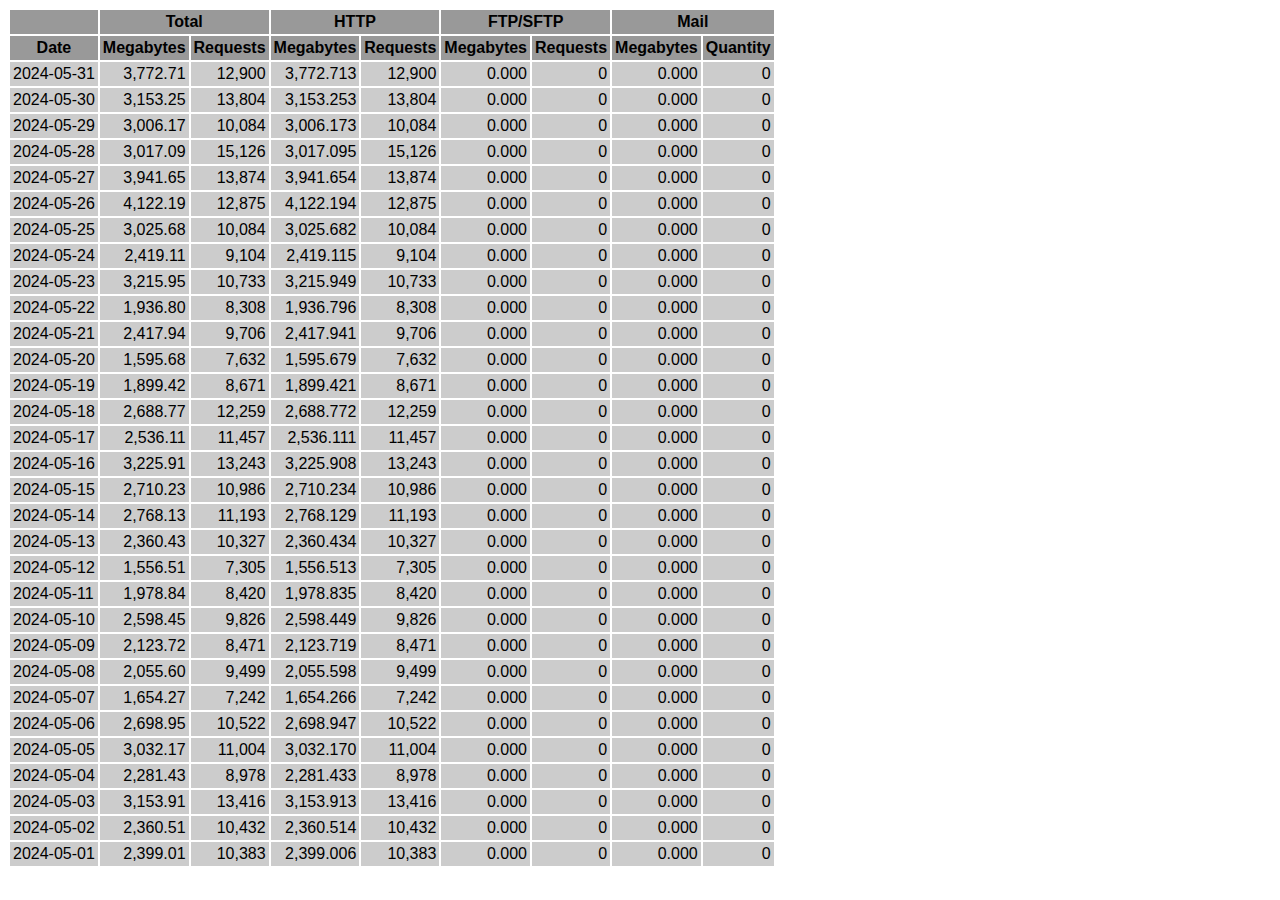
<file: logs/traffic.html/05.html>
<!DOCTYPE HTML PUBLIC "-//W3C//DTD HTML 4.01 Transitional//EN" "http://www.w3.org/TR/html4/loose.dtd">

<html>
<head>
<meta http-equiv="Content-Type" content="text/html; charset=utf-8">
<title>traffic.html</title>
<style type="text/css">
<!--
  em,h1,h2,h3,h4,h5,h6,form,input,br,hr,p,td,th,li,ul {
  font-family:Verdana,Arial,Helvetica,sans-serif; }

  td {color:#000000; background-color:#cccccc;}

  th {color:#000000; background-color:#999999;}
-->
</style>
</head>

<body bgcolor="#FFFFFF">

<table border="0" cellspacing="2" cellpadding="3">
<thead>
<tr>
<th></th>
<th colspan="2">Total</th>
<th colspan="2">HTTP</th>
<th colspan="2">FTP/SFTP</th>
<th colspan="2">Mail</th>
</tr>
</thead>
<tbody>
<tr>
<th align="center">Date</th>
<th>Megabytes</th><th>Requests</th>
<th>Megabytes</th><th>Requests</th>
<th>Megabytes</th><th>Requests</th>
<th>Megabytes</th><th>Quantity</th>
</tr>
<tr>
<td>2024-05-31</td>
<td align="right">3,772.71</td><td align="right">12,900</td>
<td align=right>3,772.713</td><td align=right>12,900</td>
<td align=right>0.000</td><td align=right>0</td>
<td align=right>0.000</td><td align=right>0</td>
</tr>
<!-- 2024-05-31 3772.713 12900 3772.713 12900 0.000 0 0.000 0 -->
<tr>
<td>2024-05-30</td>
<td align="right">3,153.25</td><td align="right">13,804</td>
<td align=right>3,153.253</td><td align=right>13,804</td>
<td align=right>0.000</td><td align=right>0</td>
<td align=right>0.000</td><td align=right>0</td>
</tr>
<!-- 2024-05-30 3153.253 13804 3153.253 13804 0.000 0 0.000 0 -->
<tr>
<td>2024-05-29</td>
<td align="right">3,006.17</td><td align="right">10,084</td>
<td align=right>3,006.173</td><td align=right>10,084</td>
<td align=right>0.000</td><td align=right>0</td>
<td align=right>0.000</td><td align=right>0</td>
</tr>
<!-- 2024-05-29 3006.173 10084 3006.173 10084 0.000 0 0.000 0 -->
<tr>
<td>2024-05-28</td>
<td align="right">3,017.09</td><td align="right">15,126</td>
<td align=right>3,017.095</td><td align=right>15,126</td>
<td align=right>0.000</td><td align=right>0</td>
<td align=right>0.000</td><td align=right>0</td>
</tr>
<!-- 2024-05-28 3017.095 15126 3017.095 15126 0.000 0 0.000 0 -->
<tr>
<td>2024-05-27</td>
<td align="right">3,941.65</td><td align="right">13,874</td>
<td align=right>3,941.654</td><td align=right>13,874</td>
<td align=right>0.000</td><td align=right>0</td>
<td align=right>0.000</td><td align=right>0</td>
</tr>
<!-- 2024-05-27 3941.654 13874 3941.654 13874 0.000 0 0.000 0 -->
<tr>
<td>2024-05-26</td>
<td align="right">4,122.19</td><td align="right">12,875</td>
<td align=right>4,122.194</td><td align=right>12,875</td>
<td align=right>0.000</td><td align=right>0</td>
<td align=right>0.000</td><td align=right>0</td>
</tr>
<!-- 2024-05-26 4122.194 12875 4122.194 12875 0.000 0 0.000 0 -->
<tr>
<td>2024-05-25</td>
<td align="right">3,025.68</td><td align="right">10,084</td>
<td align=right>3,025.682</td><td align=right>10,084</td>
<td align=right>0.000</td><td align=right>0</td>
<td align=right>0.000</td><td align=right>0</td>
</tr>
<!-- 2024-05-25 3025.682 10084 3025.682 10084 0.000 0 0.000 0 -->
<tr>
<td>2024-05-24</td>
<td align="right">2,419.11</td><td align="right">9,104</td>
<td align=right>2,419.115</td><td align=right>9,104</td>
<td align=right>0.000</td><td align=right>0</td>
<td align=right>0.000</td><td align=right>0</td>
</tr>
<!-- 2024-05-24 2419.115 9104 2419.115 9104 0.000 0 0.000 0 -->
<tr>
<td>2024-05-23</td>
<td align="right">3,215.95</td><td align="right">10,733</td>
<td align=right>3,215.949</td><td align=right>10,733</td>
<td align=right>0.000</td><td align=right>0</td>
<td align=right>0.000</td><td align=right>0</td>
</tr>
<!-- 2024-05-23 3215.949 10733 3215.949 10733 0.000 0 0.000 0 -->
<tr>
<td>2024-05-22</td>
<td align="right">1,936.80</td><td align="right">8,308</td>
<td align=right>1,936.796</td><td align=right>8,308</td>
<td align=right>0.000</td><td align=right>0</td>
<td align=right>0.000</td><td align=right>0</td>
</tr>
<!-- 2024-05-22 1936.796 8308 1936.796 8308 0.000 0 0.000 0 -->
<tr>
<td>2024-05-21</td>
<td align="right">2,417.94</td><td align="right">9,706</td>
<td align=right>2,417.941</td><td align=right>9,706</td>
<td align=right>0.000</td><td align=right>0</td>
<td align=right>0.000</td><td align=right>0</td>
</tr>
<!-- 2024-05-21 2417.941 9706 2417.941 9706 0.000 0 0.000 0 -->
<tr>
<td>2024-05-20</td>
<td align="right">1,595.68</td><td align="right">7,632</td>
<td align=right>1,595.679</td><td align=right>7,632</td>
<td align=right>0.000</td><td align=right>0</td>
<td align=right>0.000</td><td align=right>0</td>
</tr>
<!-- 2024-05-20 1595.679 7632 1595.679 7632 0.000 0 0.000 0 -->
<tr>
<td>2024-05-19</td>
<td align="right">1,899.42</td><td align="right">8,671</td>
<td align=right>1,899.421</td><td align=right>8,671</td>
<td align=right>0.000</td><td align=right>0</td>
<td align=right>0.000</td><td align=right>0</td>
</tr>
<!-- 2024-05-19 1899.421 8671 1899.421 8671 0.000 0 0.000 0 -->
<tr>
<td>2024-05-18</td>
<td align="right">2,688.77</td><td align="right">12,259</td>
<td align=right>2,688.772</td><td align=right>12,259</td>
<td align=right>0.000</td><td align=right>0</td>
<td align=right>0.000</td><td align=right>0</td>
</tr>
<!-- 2024-05-18 2688.772 12259 2688.772 12259 0.000 0 0.000 0 -->
<tr>
<td>2024-05-17</td>
<td align="right">2,536.11</td><td align="right">11,457</td>
<td align=right>2,536.111</td><td align=right>11,457</td>
<td align=right>0.000</td><td align=right>0</td>
<td align=right>0.000</td><td align=right>0</td>
</tr>
<!-- 2024-05-17 2536.111 11457 2536.111 11457 0.000 0 0.000 0 -->
<tr>
<td>2024-05-16</td>
<td align="right">3,225.91</td><td align="right">13,243</td>
<td align=right>3,225.908</td><td align=right>13,243</td>
<td align=right>0.000</td><td align=right>0</td>
<td align=right>0.000</td><td align=right>0</td>
</tr>
<!-- 2024-05-16 3225.908 13243 3225.908 13243 0.000 0 0.000 0 -->
<tr>
<td>2024-05-15</td>
<td align="right">2,710.23</td><td align="right">10,986</td>
<td align=right>2,710.234</td><td align=right>10,986</td>
<td align=right>0.000</td><td align=right>0</td>
<td align=right>0.000</td><td align=right>0</td>
</tr>
<!-- 2024-05-15 2710.234 10986 2710.234 10986 0.000 0 0.000 0 -->
<tr>
<td>2024-05-14</td>
<td align="right">2,768.13</td><td align="right">11,193</td>
<td align=right>2,768.129</td><td align=right>11,193</td>
<td align=right>0.000</td><td align=right>0</td>
<td align=right>0.000</td><td align=right>0</td>
</tr>
<!-- 2024-05-14 2768.129 11193 2768.129 11193 0.000 0 0.000 0 -->
<tr>
<td>2024-05-13</td>
<td align="right">2,360.43</td><td align="right">10,327</td>
<td align=right>2,360.434</td><td align=right>10,327</td>
<td align=right>0.000</td><td align=right>0</td>
<td align=right>0.000</td><td align=right>0</td>
</tr>
<!-- 2024-05-13 2360.434 10327 2360.434 10327 0.000 0 0.000 0 -->
<tr>
<td>2024-05-12</td>
<td align="right">1,556.51</td><td align="right">7,305</td>
<td align=right>1,556.513</td><td align=right>7,305</td>
<td align=right>0.000</td><td align=right>0</td>
<td align=right>0.000</td><td align=right>0</td>
</tr>
<!-- 2024-05-12 1556.513 7305 1556.513 7305 0.000 0 0.000 0 -->
<tr>
<td>2024-05-11</td>
<td align="right">1,978.84</td><td align="right">8,420</td>
<td align=right>1,978.835</td><td align=right>8,420</td>
<td align=right>0.000</td><td align=right>0</td>
<td align=right>0.000</td><td align=right>0</td>
</tr>
<!-- 2024-05-11 1978.835 8420 1978.835 8420 0.000 0 0.000 0 -->
<tr>
<td>2024-05-10</td>
<td align="right">2,598.45</td><td align="right">9,826</td>
<td align=right>2,598.449</td><td align=right>9,826</td>
<td align=right>0.000</td><td align=right>0</td>
<td align=right>0.000</td><td align=right>0</td>
</tr>
<!-- 2024-05-10 2598.449 9826 2598.449 9826 0.000 0 0.000 0 -->
<tr>
<td>2024-05-09</td>
<td align="right">2,123.72</td><td align="right">8,471</td>
<td align=right>2,123.719</td><td align=right>8,471</td>
<td align=right>0.000</td><td align=right>0</td>
<td align=right>0.000</td><td align=right>0</td>
</tr>
<!-- 2024-05-09 2123.719 8471 2123.719 8471 0.000 0 0.000 0 -->
<tr>
<td>2024-05-08</td>
<td align="right">2,055.60</td><td align="right">9,499</td>
<td align=right>2,055.598</td><td align=right>9,499</td>
<td align=right>0.000</td><td align=right>0</td>
<td align=right>0.000</td><td align=right>0</td>
</tr>
<!-- 2024-05-08 2055.598 9499 2055.598 9499 0.000 0 0.000 0 -->
<tr>
<td>2024-05-07</td>
<td align="right">1,654.27</td><td align="right">7,242</td>
<td align=right>1,654.266</td><td align=right>7,242</td>
<td align=right>0.000</td><td align=right>0</td>
<td align=right>0.000</td><td align=right>0</td>
</tr>
<!-- 2024-05-07 1654.266 7242 1654.266 7242 0.000 0 0.000 0 -->
<tr>
<td>2024-05-06</td>
<td align="right">2,698.95</td><td align="right">10,522</td>
<td align=right>2,698.947</td><td align=right>10,522</td>
<td align=right>0.000</td><td align=right>0</td>
<td align=right>0.000</td><td align=right>0</td>
</tr>
<!-- 2024-05-06 2698.947 10522 2698.947 10522 0.000 0 0.000 0 -->
<tr>
<td>2024-05-05</td>
<td align="right">3,032.17</td><td align="right">11,004</td>
<td align=right>3,032.170</td><td align=right>11,004</td>
<td align=right>0.000</td><td align=right>0</td>
<td align=right>0.000</td><td align=right>0</td>
</tr>
<!-- 2024-05-05 3032.170 11004 3032.170 11004 0.000 0 0.000 0 -->
<tr>
<td>2024-05-04</td>
<td align="right">2,281.43</td><td align="right">8,978</td>
<td align=right>2,281.433</td><td align=right>8,978</td>
<td align=right>0.000</td><td align=right>0</td>
<td align=right>0.000</td><td align=right>0</td>
</tr>
<!-- 2024-05-04 2281.433 8978 2281.433 8978 0.000 0 0.000 0 -->
<tr>
<td>2024-05-03</td>
<td align="right">3,153.91</td><td align="right">13,416</td>
<td align=right>3,153.913</td><td align=right>13,416</td>
<td align=right>0.000</td><td align=right>0</td>
<td align=right>0.000</td><td align=right>0</td>
</tr>
<!-- 2024-05-03 3153.913 13416 3153.913 13416 0.000 0 0.000 0 -->
<tr>
<td>2024-05-02</td>
<td align="right">2,360.51</td><td align="right">10,432</td>
<td align=right>2,360.514</td><td align=right>10,432</td>
<td align=right>0.000</td><td align=right>0</td>
<td align=right>0.000</td><td align=right>0</td>
</tr>
<!-- 2024-05-02 2360.514 10432 2360.514 10432 0.000 0 0.000 0 -->
<tr>
<td>2024-05-01</td>
<td align="right">2,399.01</td><td align="right">10,383</td>
<td align=right>2,399.006</td><td align=right>10,383</td>
<td align=right>0.000</td><td align=right>0</td>
<td align=right>0.000</td><td align=right>0</td>
</tr>
<!-- 2024-05-01 2399.006 10383 2399.006 10383 0.000 0 0.000 0 -->
</tbody>
</table>

</body>
</html>
</file>
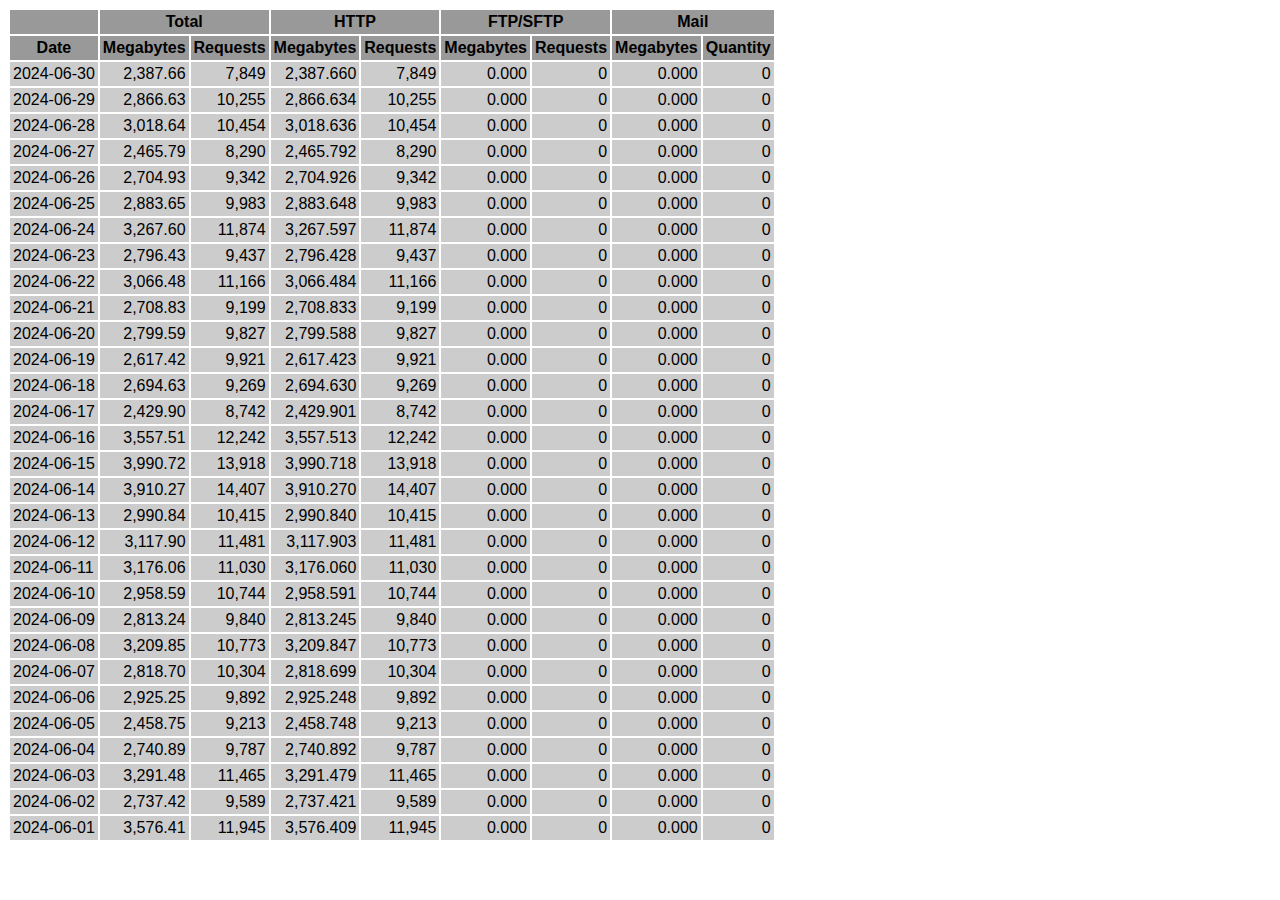
<file: logs/traffic.html/06.html>
<!DOCTYPE HTML PUBLIC "-//W3C//DTD HTML 4.01 Transitional//EN" "http://www.w3.org/TR/html4/loose.dtd">

<html>
<head>
<meta http-equiv="Content-Type" content="text/html; charset=utf-8">
<title>traffic.html</title>
<style type="text/css">
<!--
  em,h1,h2,h3,h4,h5,h6,form,input,br,hr,p,td,th,li,ul {
  font-family:Verdana,Arial,Helvetica,sans-serif; }

  td {color:#000000; background-color:#cccccc;}

  th {color:#000000; background-color:#999999;}
-->
</style>
</head>

<body bgcolor="#FFFFFF">

<table border="0" cellspacing="2" cellpadding="3">
<thead>
<tr>
<th></th>
<th colspan="2">Total</th>
<th colspan="2">HTTP</th>
<th colspan="2">FTP/SFTP</th>
<th colspan="2">Mail</th>
</tr>
</thead>
<tbody>
<tr>
<th align="center">Date</th>
<th>Megabytes</th><th>Requests</th>
<th>Megabytes</th><th>Requests</th>
<th>Megabytes</th><th>Requests</th>
<th>Megabytes</th><th>Quantity</th>
</tr>
<tr>
<td>2024-06-30</td>
<td align="right">2,387.66</td><td align="right">7,849</td>
<td align=right>2,387.660</td><td align=right>7,849</td>
<td align=right>0.000</td><td align=right>0</td>
<td align=right>0.000</td><td align=right>0</td>
</tr>
<!-- 2024-06-30 2387.660 7849 2387.660 7849 0.000 0 0.000 0 -->
<tr>
<td>2024-06-29</td>
<td align="right">2,866.63</td><td align="right">10,255</td>
<td align=right>2,866.634</td><td align=right>10,255</td>
<td align=right>0.000</td><td align=right>0</td>
<td align=right>0.000</td><td align=right>0</td>
</tr>
<!-- 2024-06-29 2866.634 10255 2866.634 10255 0.000 0 0.000 0 -->
<tr>
<td>2024-06-28</td>
<td align="right">3,018.64</td><td align="right">10,454</td>
<td align=right>3,018.636</td><td align=right>10,454</td>
<td align=right>0.000</td><td align=right>0</td>
<td align=right>0.000</td><td align=right>0</td>
</tr>
<!-- 2024-06-28 3018.636 10454 3018.636 10454 0.000 0 0.000 0 -->
<tr>
<td>2024-06-27</td>
<td align="right">2,465.79</td><td align="right">8,290</td>
<td align=right>2,465.792</td><td align=right>8,290</td>
<td align=right>0.000</td><td align=right>0</td>
<td align=right>0.000</td><td align=right>0</td>
</tr>
<!-- 2024-06-27 2465.792 8290 2465.792 8290 0.000 0 0.000 0 -->
<tr>
<td>2024-06-26</td>
<td align="right">2,704.93</td><td align="right">9,342</td>
<td align=right>2,704.926</td><td align=right>9,342</td>
<td align=right>0.000</td><td align=right>0</td>
<td align=right>0.000</td><td align=right>0</td>
</tr>
<!-- 2024-06-26 2704.926 9342 2704.926 9342 0.000 0 0.000 0 -->
<tr>
<td>2024-06-25</td>
<td align="right">2,883.65</td><td align="right">9,983</td>
<td align=right>2,883.648</td><td align=right>9,983</td>
<td align=right>0.000</td><td align=right>0</td>
<td align=right>0.000</td><td align=right>0</td>
</tr>
<!-- 2024-06-25 2883.648 9983 2883.648 9983 0.000 0 0.000 0 -->
<tr>
<td>2024-06-24</td>
<td align="right">3,267.60</td><td align="right">11,874</td>
<td align=right>3,267.597</td><td align=right>11,874</td>
<td align=right>0.000</td><td align=right>0</td>
<td align=right>0.000</td><td align=right>0</td>
</tr>
<!-- 2024-06-24 3267.597 11874 3267.597 11874 0.000 0 0.000 0 -->
<tr>
<td>2024-06-23</td>
<td align="right">2,796.43</td><td align="right">9,437</td>
<td align=right>2,796.428</td><td align=right>9,437</td>
<td align=right>0.000</td><td align=right>0</td>
<td align=right>0.000</td><td align=right>0</td>
</tr>
<!-- 2024-06-23 2796.428 9437 2796.428 9437 0.000 0 0.000 0 -->
<tr>
<td>2024-06-22</td>
<td align="right">3,066.48</td><td align="right">11,166</td>
<td align=right>3,066.484</td><td align=right>11,166</td>
<td align=right>0.000</td><td align=right>0</td>
<td align=right>0.000</td><td align=right>0</td>
</tr>
<!-- 2024-06-22 3066.484 11166 3066.484 11166 0.000 0 0.000 0 -->
<tr>
<td>2024-06-21</td>
<td align="right">2,708.83</td><td align="right">9,199</td>
<td align=right>2,708.833</td><td align=right>9,199</td>
<td align=right>0.000</td><td align=right>0</td>
<td align=right>0.000</td><td align=right>0</td>
</tr>
<!-- 2024-06-21 2708.833 9199 2708.833 9199 0.000 0 0.000 0 -->
<tr>
<td>2024-06-20</td>
<td align="right">2,799.59</td><td align="right">9,827</td>
<td align=right>2,799.588</td><td align=right>9,827</td>
<td align=right>0.000</td><td align=right>0</td>
<td align=right>0.000</td><td align=right>0</td>
</tr>
<!-- 2024-06-20 2799.588 9827 2799.588 9827 0.000 0 0.000 0 -->
<tr>
<td>2024-06-19</td>
<td align="right">2,617.42</td><td align="right">9,921</td>
<td align=right>2,617.423</td><td align=right>9,921</td>
<td align=right>0.000</td><td align=right>0</td>
<td align=right>0.000</td><td align=right>0</td>
</tr>
<!-- 2024-06-19 2617.423 9921 2617.423 9921 0.000 0 0.000 0 -->
<tr>
<td>2024-06-18</td>
<td align="right">2,694.63</td><td align="right">9,269</td>
<td align=right>2,694.630</td><td align=right>9,269</td>
<td align=right>0.000</td><td align=right>0</td>
<td align=right>0.000</td><td align=right>0</td>
</tr>
<!-- 2024-06-18 2694.630 9269 2694.630 9269 0.000 0 0.000 0 -->
<tr>
<td>2024-06-17</td>
<td align="right">2,429.90</td><td align="right">8,742</td>
<td align=right>2,429.901</td><td align=right>8,742</td>
<td align=right>0.000</td><td align=right>0</td>
<td align=right>0.000</td><td align=right>0</td>
</tr>
<!-- 2024-06-17 2429.901 8742 2429.901 8742 0.000 0 0.000 0 -->
<tr>
<td>2024-06-16</td>
<td align="right">3,557.51</td><td align="right">12,242</td>
<td align=right>3,557.513</td><td align=right>12,242</td>
<td align=right>0.000</td><td align=right>0</td>
<td align=right>0.000</td><td align=right>0</td>
</tr>
<!-- 2024-06-16 3557.513 12242 3557.513 12242 0.000 0 0.000 0 -->
<tr>
<td>2024-06-15</td>
<td align="right">3,990.72</td><td align="right">13,918</td>
<td align=right>3,990.718</td><td align=right>13,918</td>
<td align=right>0.000</td><td align=right>0</td>
<td align=right>0.000</td><td align=right>0</td>
</tr>
<!-- 2024-06-15 3990.718 13918 3990.718 13918 0.000 0 0.000 0 -->
<tr>
<td>2024-06-14</td>
<td align="right">3,910.27</td><td align="right">14,407</td>
<td align=right>3,910.270</td><td align=right>14,407</td>
<td align=right>0.000</td><td align=right>0</td>
<td align=right>0.000</td><td align=right>0</td>
</tr>
<!-- 2024-06-14 3910.270 14407 3910.270 14407 0.000 0 0.000 0 -->
<tr>
<td>2024-06-13</td>
<td align="right">2,990.84</td><td align="right">10,415</td>
<td align=right>2,990.840</td><td align=right>10,415</td>
<td align=right>0.000</td><td align=right>0</td>
<td align=right>0.000</td><td align=right>0</td>
</tr>
<!-- 2024-06-13 2990.840 10415 2990.840 10415 0.000 0 0.000 0 -->
<tr>
<td>2024-06-12</td>
<td align="right">3,117.90</td><td align="right">11,481</td>
<td align=right>3,117.903</td><td align=right>11,481</td>
<td align=right>0.000</td><td align=right>0</td>
<td align=right>0.000</td><td align=right>0</td>
</tr>
<!-- 2024-06-12 3117.903 11481 3117.903 11481 0.000 0 0.000 0 -->
<tr>
<td>2024-06-11</td>
<td align="right">3,176.06</td><td align="right">11,030</td>
<td align=right>3,176.060</td><td align=right>11,030</td>
<td align=right>0.000</td><td align=right>0</td>
<td align=right>0.000</td><td align=right>0</td>
</tr>
<!-- 2024-06-11 3176.060 11030 3176.060 11030 0.000 0 0.000 0 -->
<tr>
<td>2024-06-10</td>
<td align="right">2,958.59</td><td align="right">10,744</td>
<td align=right>2,958.591</td><td align=right>10,744</td>
<td align=right>0.000</td><td align=right>0</td>
<td align=right>0.000</td><td align=right>0</td>
</tr>
<!-- 2024-06-10 2958.591 10744 2958.591 10744 0.000 0 0.000 0 -->
<tr>
<td>2024-06-09</td>
<td align="right">2,813.24</td><td align="right">9,840</td>
<td align=right>2,813.245</td><td align=right>9,840</td>
<td align=right>0.000</td><td align=right>0</td>
<td align=right>0.000</td><td align=right>0</td>
</tr>
<!-- 2024-06-09 2813.245 9840 2813.245 9840 0.000 0 0.000 0 -->
<tr>
<td>2024-06-08</td>
<td align="right">3,209.85</td><td align="right">10,773</td>
<td align=right>3,209.847</td><td align=right>10,773</td>
<td align=right>0.000</td><td align=right>0</td>
<td align=right>0.000</td><td align=right>0</td>
</tr>
<!-- 2024-06-08 3209.847 10773 3209.847 10773 0.000 0 0.000 0 -->
<tr>
<td>2024-06-07</td>
<td align="right">2,818.70</td><td align="right">10,304</td>
<td align=right>2,818.699</td><td align=right>10,304</td>
<td align=right>0.000</td><td align=right>0</td>
<td align=right>0.000</td><td align=right>0</td>
</tr>
<!-- 2024-06-07 2818.699 10304 2818.699 10304 0.000 0 0.000 0 -->
<tr>
<td>2024-06-06</td>
<td align="right">2,925.25</td><td align="right">9,892</td>
<td align=right>2,925.248</td><td align=right>9,892</td>
<td align=right>0.000</td><td align=right>0</td>
<td align=right>0.000</td><td align=right>0</td>
</tr>
<!-- 2024-06-06 2925.248 9892 2925.248 9892 0.000 0 0.000 0 -->
<tr>
<td>2024-06-05</td>
<td align="right">2,458.75</td><td align="right">9,213</td>
<td align=right>2,458.748</td><td align=right>9,213</td>
<td align=right>0.000</td><td align=right>0</td>
<td align=right>0.000</td><td align=right>0</td>
</tr>
<!-- 2024-06-05 2458.748 9213 2458.748 9213 0.000 0 0.000 0 -->
<tr>
<td>2024-06-04</td>
<td align="right">2,740.89</td><td align="right">9,787</td>
<td align=right>2,740.892</td><td align=right>9,787</td>
<td align=right>0.000</td><td align=right>0</td>
<td align=right>0.000</td><td align=right>0</td>
</tr>
<!-- 2024-06-04 2740.892 9787 2740.892 9787 0.000 0 0.000 0 -->
<tr>
<td>2024-06-03</td>
<td align="right">3,291.48</td><td align="right">11,465</td>
<td align=right>3,291.479</td><td align=right>11,465</td>
<td align=right>0.000</td><td align=right>0</td>
<td align=right>0.000</td><td align=right>0</td>
</tr>
<!-- 2024-06-03 3291.479 11465 3291.479 11465 0.000 0 0.000 0 -->
<tr>
<td>2024-06-02</td>
<td align="right">2,737.42</td><td align="right">9,589</td>
<td align=right>2,737.421</td><td align=right>9,589</td>
<td align=right>0.000</td><td align=right>0</td>
<td align=right>0.000</td><td align=right>0</td>
</tr>
<!-- 2024-06-02 2737.421 9589 2737.421 9589 0.000 0 0.000 0 -->
<tr>
<td>2024-06-01</td>
<td align="right">3,576.41</td><td align="right">11,945</td>
<td align=right>3,576.409</td><td align=right>11,945</td>
<td align=right>0.000</td><td align=right>0</td>
<td align=right>0.000</td><td align=right>0</td>
</tr>
<!-- 2024-06-01 3576.409 11945 3576.409 11945 0.000 0 0.000 0 -->
</tbody>
</table>

</body>
</html>
</file>
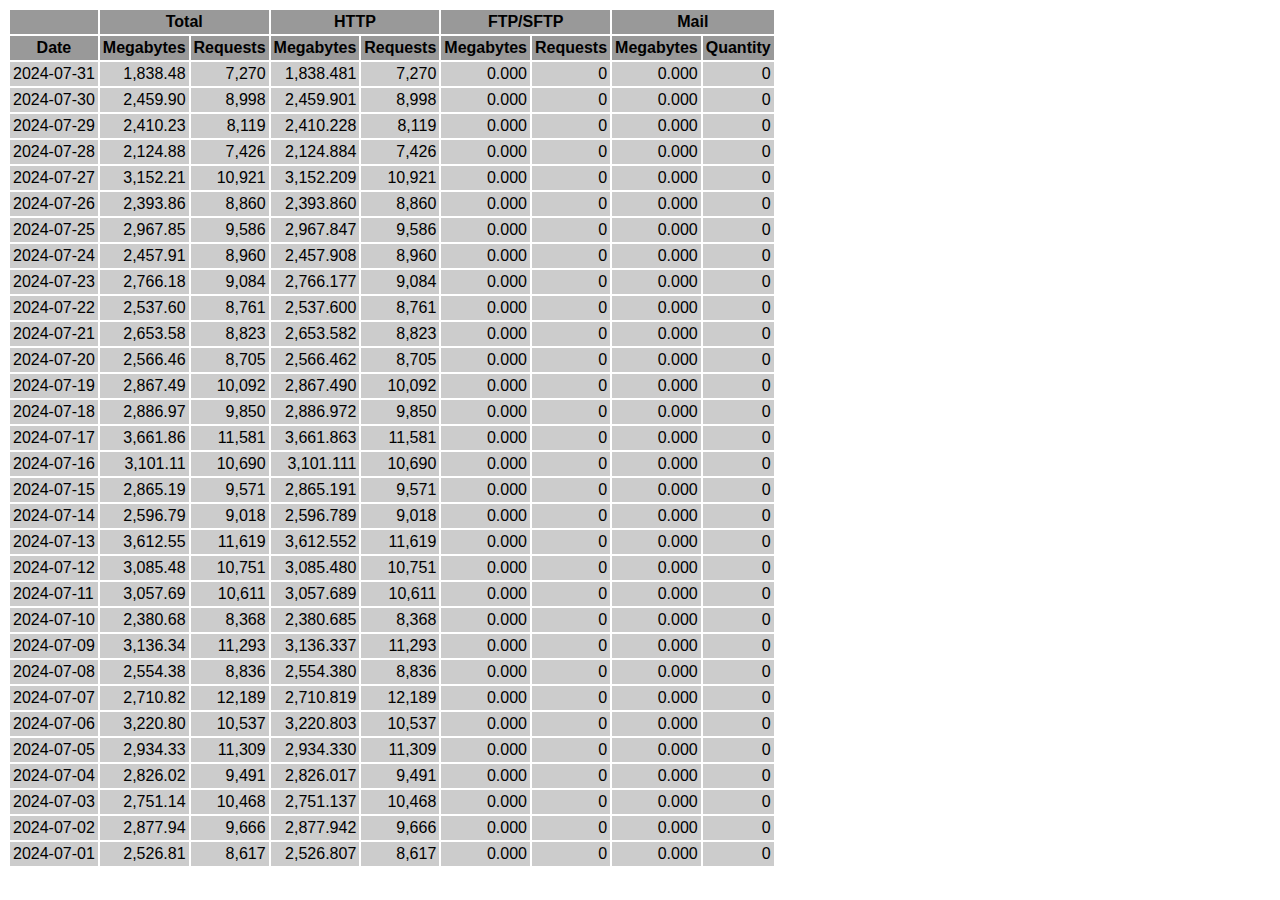
<file: logs/traffic.html/07.html>
<!DOCTYPE HTML PUBLIC "-//W3C//DTD HTML 4.01 Transitional//EN" "http://www.w3.org/TR/html4/loose.dtd">

<html>
<head>
<meta http-equiv="Content-Type" content="text/html; charset=utf-8">
<title>traffic.html</title>
<style type="text/css">
<!--
  em,h1,h2,h3,h4,h5,h6,form,input,br,hr,p,td,th,li,ul {
  font-family:Verdana,Arial,Helvetica,sans-serif; }

  td {color:#000000; background-color:#cccccc;}

  th {color:#000000; background-color:#999999;}
-->
</style>
</head>

<body bgcolor="#FFFFFF">

<table border="0" cellspacing="2" cellpadding="3">
<thead>
<tr>
<th></th>
<th colspan="2">Total</th>
<th colspan="2">HTTP</th>
<th colspan="2">FTP/SFTP</th>
<th colspan="2">Mail</th>
</tr>
</thead>
<tbody>
<tr>
<th align="center">Date</th>
<th>Megabytes</th><th>Requests</th>
<th>Megabytes</th><th>Requests</th>
<th>Megabytes</th><th>Requests</th>
<th>Megabytes</th><th>Quantity</th>
</tr>
<tr>
<td>2024-07-31</td>
<td align="right">1,838.48</td><td align="right">7,270</td>
<td align=right>1,838.481</td><td align=right>7,270</td>
<td align=right>0.000</td><td align=right>0</td>
<td align=right>0.000</td><td align=right>0</td>
</tr>
<!-- 2024-07-31 1838.481 7270 1838.481 7270 0.000 0 0.000 0 -->
<tr>
<td>2024-07-30</td>
<td align="right">2,459.90</td><td align="right">8,998</td>
<td align=right>2,459.901</td><td align=right>8,998</td>
<td align=right>0.000</td><td align=right>0</td>
<td align=right>0.000</td><td align=right>0</td>
</tr>
<!-- 2024-07-30 2459.901 8998 2459.901 8998 0.000 0 0.000 0 -->
<tr>
<td>2024-07-29</td>
<td align="right">2,410.23</td><td align="right">8,119</td>
<td align=right>2,410.228</td><td align=right>8,119</td>
<td align=right>0.000</td><td align=right>0</td>
<td align=right>0.000</td><td align=right>0</td>
</tr>
<!-- 2024-07-29 2410.228 8119 2410.228 8119 0.000 0 0.000 0 -->
<tr>
<td>2024-07-28</td>
<td align="right">2,124.88</td><td align="right">7,426</td>
<td align=right>2,124.884</td><td align=right>7,426</td>
<td align=right>0.000</td><td align=right>0</td>
<td align=right>0.000</td><td align=right>0</td>
</tr>
<!-- 2024-07-28 2124.884 7426 2124.884 7426 0.000 0 0.000 0 -->
<tr>
<td>2024-07-27</td>
<td align="right">3,152.21</td><td align="right">10,921</td>
<td align=right>3,152.209</td><td align=right>10,921</td>
<td align=right>0.000</td><td align=right>0</td>
<td align=right>0.000</td><td align=right>0</td>
</tr>
<!-- 2024-07-27 3152.209 10921 3152.209 10921 0.000 0 0.000 0 -->
<tr>
<td>2024-07-26</td>
<td align="right">2,393.86</td><td align="right">8,860</td>
<td align=right>2,393.860</td><td align=right>8,860</td>
<td align=right>0.000</td><td align=right>0</td>
<td align=right>0.000</td><td align=right>0</td>
</tr>
<!-- 2024-07-26 2393.860 8860 2393.860 8860 0.000 0 0.000 0 -->
<tr>
<td>2024-07-25</td>
<td align="right">2,967.85</td><td align="right">9,586</td>
<td align=right>2,967.847</td><td align=right>9,586</td>
<td align=right>0.000</td><td align=right>0</td>
<td align=right>0.000</td><td align=right>0</td>
</tr>
<!-- 2024-07-25 2967.847 9586 2967.847 9586 0.000 0 0.000 0 -->
<tr>
<td>2024-07-24</td>
<td align="right">2,457.91</td><td align="right">8,960</td>
<td align=right>2,457.908</td><td align=right>8,960</td>
<td align=right>0.000</td><td align=right>0</td>
<td align=right>0.000</td><td align=right>0</td>
</tr>
<!-- 2024-07-24 2457.908 8960 2457.908 8960 0.000 0 0.000 0 -->
<tr>
<td>2024-07-23</td>
<td align="right">2,766.18</td><td align="right">9,084</td>
<td align=right>2,766.177</td><td align=right>9,084</td>
<td align=right>0.000</td><td align=right>0</td>
<td align=right>0.000</td><td align=right>0</td>
</tr>
<!-- 2024-07-23 2766.177 9084 2766.177 9084 0.000 0 0.000 0 -->
<tr>
<td>2024-07-22</td>
<td align="right">2,537.60</td><td align="right">8,761</td>
<td align=right>2,537.600</td><td align=right>8,761</td>
<td align=right>0.000</td><td align=right>0</td>
<td align=right>0.000</td><td align=right>0</td>
</tr>
<!-- 2024-07-22 2537.600 8761 2537.600 8761 0.000 0 0.000 0 -->
<tr>
<td>2024-07-21</td>
<td align="right">2,653.58</td><td align="right">8,823</td>
<td align=right>2,653.582</td><td align=right>8,823</td>
<td align=right>0.000</td><td align=right>0</td>
<td align=right>0.000</td><td align=right>0</td>
</tr>
<!-- 2024-07-21 2653.582 8823 2653.582 8823 0.000 0 0.000 0 -->
<tr>
<td>2024-07-20</td>
<td align="right">2,566.46</td><td align="right">8,705</td>
<td align=right>2,566.462</td><td align=right>8,705</td>
<td align=right>0.000</td><td align=right>0</td>
<td align=right>0.000</td><td align=right>0</td>
</tr>
<!-- 2024-07-20 2566.462 8705 2566.462 8705 0.000 0 0.000 0 -->
<tr>
<td>2024-07-19</td>
<td align="right">2,867.49</td><td align="right">10,092</td>
<td align=right>2,867.490</td><td align=right>10,092</td>
<td align=right>0.000</td><td align=right>0</td>
<td align=right>0.000</td><td align=right>0</td>
</tr>
<!-- 2024-07-19 2867.490 10092 2867.490 10092 0.000 0 0.000 0 -->
<tr>
<td>2024-07-18</td>
<td align="right">2,886.97</td><td align="right">9,850</td>
<td align=right>2,886.972</td><td align=right>9,850</td>
<td align=right>0.000</td><td align=right>0</td>
<td align=right>0.000</td><td align=right>0</td>
</tr>
<!-- 2024-07-18 2886.972 9850 2886.972 9850 0.000 0 0.000 0 -->
<tr>
<td>2024-07-17</td>
<td align="right">3,661.86</td><td align="right">11,581</td>
<td align=right>3,661.863</td><td align=right>11,581</td>
<td align=right>0.000</td><td align=right>0</td>
<td align=right>0.000</td><td align=right>0</td>
</tr>
<!-- 2024-07-17 3661.863 11581 3661.863 11581 0.000 0 0.000 0 -->
<tr>
<td>2024-07-16</td>
<td align="right">3,101.11</td><td align="right">10,690</td>
<td align=right>3,101.111</td><td align=right>10,690</td>
<td align=right>0.000</td><td align=right>0</td>
<td align=right>0.000</td><td align=right>0</td>
</tr>
<!-- 2024-07-16 3101.111 10690 3101.111 10690 0.000 0 0.000 0 -->
<tr>
<td>2024-07-15</td>
<td align="right">2,865.19</td><td align="right">9,571</td>
<td align=right>2,865.191</td><td align=right>9,571</td>
<td align=right>0.000</td><td align=right>0</td>
<td align=right>0.000</td><td align=right>0</td>
</tr>
<!-- 2024-07-15 2865.191 9571 2865.191 9571 0.000 0 0.000 0 -->
<tr>
<td>2024-07-14</td>
<td align="right">2,596.79</td><td align="right">9,018</td>
<td align=right>2,596.789</td><td align=right>9,018</td>
<td align=right>0.000</td><td align=right>0</td>
<td align=right>0.000</td><td align=right>0</td>
</tr>
<!-- 2024-07-14 2596.789 9018 2596.789 9018 0.000 0 0.000 0 -->
<tr>
<td>2024-07-13</td>
<td align="right">3,612.55</td><td align="right">11,619</td>
<td align=right>3,612.552</td><td align=right>11,619</td>
<td align=right>0.000</td><td align=right>0</td>
<td align=right>0.000</td><td align=right>0</td>
</tr>
<!-- 2024-07-13 3612.552 11619 3612.552 11619 0.000 0 0.000 0 -->
<tr>
<td>2024-07-12</td>
<td align="right">3,085.48</td><td align="right">10,751</td>
<td align=right>3,085.480</td><td align=right>10,751</td>
<td align=right>0.000</td><td align=right>0</td>
<td align=right>0.000</td><td align=right>0</td>
</tr>
<!-- 2024-07-12 3085.480 10751 3085.480 10751 0.000 0 0.000 0 -->
<tr>
<td>2024-07-11</td>
<td align="right">3,057.69</td><td align="right">10,611</td>
<td align=right>3,057.689</td><td align=right>10,611</td>
<td align=right>0.000</td><td align=right>0</td>
<td align=right>0.000</td><td align=right>0</td>
</tr>
<!-- 2024-07-11 3057.689 10611 3057.689 10611 0.000 0 0.000 0 -->
<tr>
<td>2024-07-10</td>
<td align="right">2,380.68</td><td align="right">8,368</td>
<td align=right>2,380.685</td><td align=right>8,368</td>
<td align=right>0.000</td><td align=right>0</td>
<td align=right>0.000</td><td align=right>0</td>
</tr>
<!-- 2024-07-10 2380.685 8368 2380.685 8368 0.000 0 0.000 0 -->
<tr>
<td>2024-07-09</td>
<td align="right">3,136.34</td><td align="right">11,293</td>
<td align=right>3,136.337</td><td align=right>11,293</td>
<td align=right>0.000</td><td align=right>0</td>
<td align=right>0.000</td><td align=right>0</td>
</tr>
<!-- 2024-07-09 3136.337 11293 3136.337 11293 0.000 0 0.000 0 -->
<tr>
<td>2024-07-08</td>
<td align="right">2,554.38</td><td align="right">8,836</td>
<td align=right>2,554.380</td><td align=right>8,836</td>
<td align=right>0.000</td><td align=right>0</td>
<td align=right>0.000</td><td align=right>0</td>
</tr>
<!-- 2024-07-08 2554.380 8836 2554.380 8836 0.000 0 0.000 0 -->
<tr>
<td>2024-07-07</td>
<td align="right">2,710.82</td><td align="right">12,189</td>
<td align=right>2,710.819</td><td align=right>12,189</td>
<td align=right>0.000</td><td align=right>0</td>
<td align=right>0.000</td><td align=right>0</td>
</tr>
<!-- 2024-07-07 2710.819 12189 2710.819 12189 0.000 0 0.000 0 -->
<tr>
<td>2024-07-06</td>
<td align="right">3,220.80</td><td align="right">10,537</td>
<td align=right>3,220.803</td><td align=right>10,537</td>
<td align=right>0.000</td><td align=right>0</td>
<td align=right>0.000</td><td align=right>0</td>
</tr>
<!-- 2024-07-06 3220.803 10537 3220.803 10537 0.000 0 0.000 0 -->
<tr>
<td>2024-07-05</td>
<td align="right">2,934.33</td><td align="right">11,309</td>
<td align=right>2,934.330</td><td align=right>11,309</td>
<td align=right>0.000</td><td align=right>0</td>
<td align=right>0.000</td><td align=right>0</td>
</tr>
<!-- 2024-07-05 2934.330 11309 2934.330 11309 0.000 0 0.000 0 -->
<tr>
<td>2024-07-04</td>
<td align="right">2,826.02</td><td align="right">9,491</td>
<td align=right>2,826.017</td><td align=right>9,491</td>
<td align=right>0.000</td><td align=right>0</td>
<td align=right>0.000</td><td align=right>0</td>
</tr>
<!-- 2024-07-04 2826.017 9491 2826.017 9491 0.000 0 0.000 0 -->
<tr>
<td>2024-07-03</td>
<td align="right">2,751.14</td><td align="right">10,468</td>
<td align=right>2,751.137</td><td align=right>10,468</td>
<td align=right>0.000</td><td align=right>0</td>
<td align=right>0.000</td><td align=right>0</td>
</tr>
<!-- 2024-07-03 2751.137 10468 2751.137 10468 0.000 0 0.000 0 -->
<tr>
<td>2024-07-02</td>
<td align="right">2,877.94</td><td align="right">9,666</td>
<td align=right>2,877.942</td><td align=right>9,666</td>
<td align=right>0.000</td><td align=right>0</td>
<td align=right>0.000</td><td align=right>0</td>
</tr>
<!-- 2024-07-02 2877.942 9666 2877.942 9666 0.000 0 0.000 0 -->
<tr>
<td>2024-07-01</td>
<td align="right">2,526.81</td><td align="right">8,617</td>
<td align=right>2,526.807</td><td align=right>8,617</td>
<td align=right>0.000</td><td align=right>0</td>
<td align=right>0.000</td><td align=right>0</td>
</tr>
<!-- 2024-07-01 2526.807 8617 2526.807 8617 0.000 0 0.000 0 -->
</tbody>
</table>

</body>
</html>
</file>
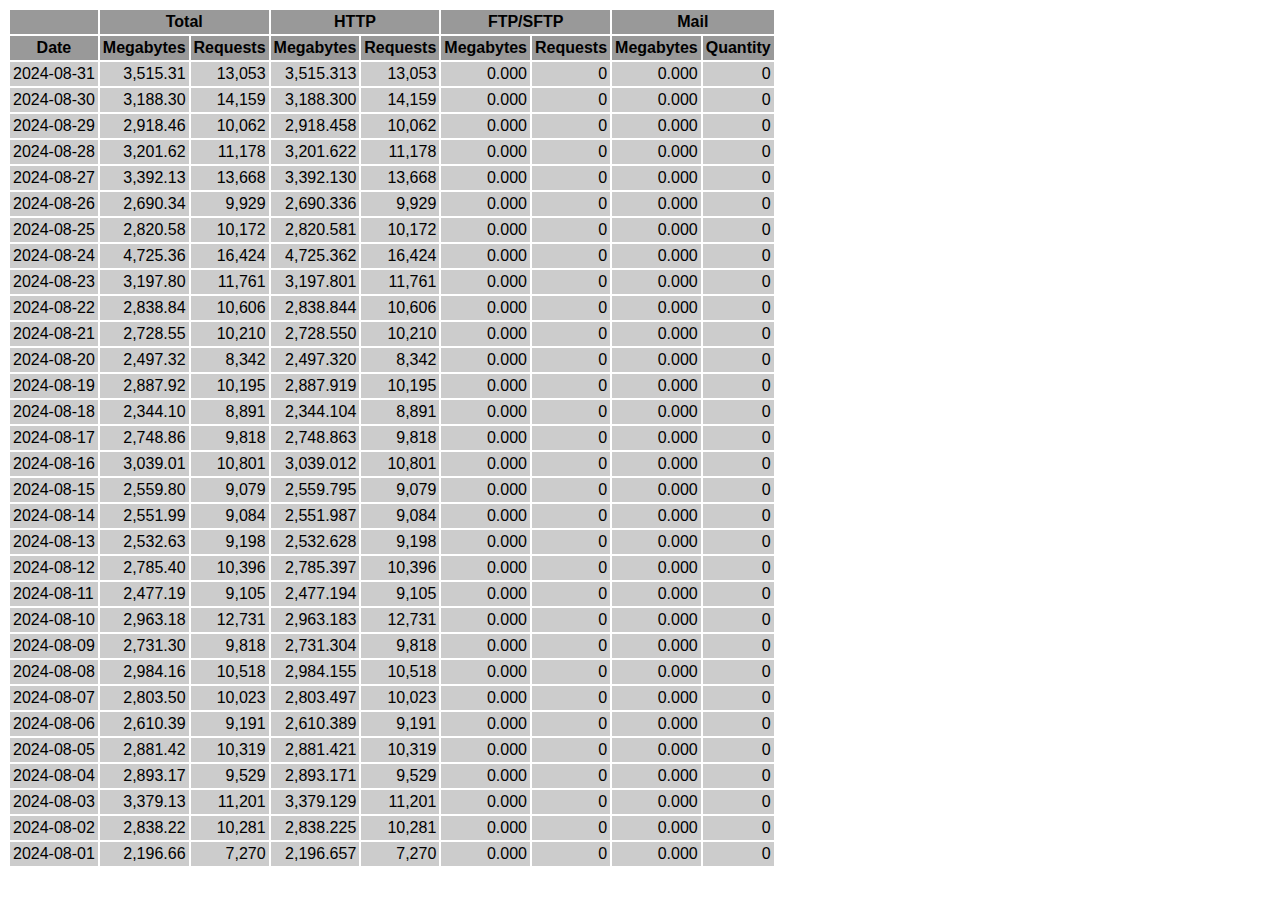
<file: logs/traffic.html/08.html>
<!DOCTYPE HTML PUBLIC "-//W3C//DTD HTML 4.01 Transitional//EN" "http://www.w3.org/TR/html4/loose.dtd">

<html>
<head>
<meta http-equiv="Content-Type" content="text/html; charset=utf-8">
<title>traffic.html</title>
<style type="text/css">
<!--
  em,h1,h2,h3,h4,h5,h6,form,input,br,hr,p,td,th,li,ul {
  font-family:Verdana,Arial,Helvetica,sans-serif; }

  td {color:#000000; background-color:#cccccc;}

  th {color:#000000; background-color:#999999;}
-->
</style>
</head>

<body bgcolor="#FFFFFF">

<table border="0" cellspacing="2" cellpadding="3">
<thead>
<tr>
<th></th>
<th colspan="2">Total</th>
<th colspan="2">HTTP</th>
<th colspan="2">FTP/SFTP</th>
<th colspan="2">Mail</th>
</tr>
</thead>
<tbody>
<tr>
<th align="center">Date</th>
<th>Megabytes</th><th>Requests</th>
<th>Megabytes</th><th>Requests</th>
<th>Megabytes</th><th>Requests</th>
<th>Megabytes</th><th>Quantity</th>
</tr>
<tr>
<td>2024-08-31</td>
<td align="right">3,515.31</td><td align="right">13,053</td>
<td align=right>3,515.313</td><td align=right>13,053</td>
<td align=right>0.000</td><td align=right>0</td>
<td align=right>0.000</td><td align=right>0</td>
</tr>
<!-- 2024-08-31 3515.313 13053 3515.313 13053 0.000 0 0.000 0 -->
<tr>
<td>2024-08-30</td>
<td align="right">3,188.30</td><td align="right">14,159</td>
<td align=right>3,188.300</td><td align=right>14,159</td>
<td align=right>0.000</td><td align=right>0</td>
<td align=right>0.000</td><td align=right>0</td>
</tr>
<!-- 2024-08-30 3188.300 14159 3188.300 14159 0.000 0 0.000 0 -->
<tr>
<td>2024-08-29</td>
<td align="right">2,918.46</td><td align="right">10,062</td>
<td align=right>2,918.458</td><td align=right>10,062</td>
<td align=right>0.000</td><td align=right>0</td>
<td align=right>0.000</td><td align=right>0</td>
</tr>
<!-- 2024-08-29 2918.458 10062 2918.458 10062 0.000 0 0.000 0 -->
<tr>
<td>2024-08-28</td>
<td align="right">3,201.62</td><td align="right">11,178</td>
<td align=right>3,201.622</td><td align=right>11,178</td>
<td align=right>0.000</td><td align=right>0</td>
<td align=right>0.000</td><td align=right>0</td>
</tr>
<!-- 2024-08-28 3201.622 11178 3201.622 11178 0.000 0 0.000 0 -->
<tr>
<td>2024-08-27</td>
<td align="right">3,392.13</td><td align="right">13,668</td>
<td align=right>3,392.130</td><td align=right>13,668</td>
<td align=right>0.000</td><td align=right>0</td>
<td align=right>0.000</td><td align=right>0</td>
</tr>
<!-- 2024-08-27 3392.130 13668 3392.130 13668 0.000 0 0.000 0 -->
<tr>
<td>2024-08-26</td>
<td align="right">2,690.34</td><td align="right">9,929</td>
<td align=right>2,690.336</td><td align=right>9,929</td>
<td align=right>0.000</td><td align=right>0</td>
<td align=right>0.000</td><td align=right>0</td>
</tr>
<!-- 2024-08-26 2690.336 9929 2690.336 9929 0.000 0 0.000 0 -->
<tr>
<td>2024-08-25</td>
<td align="right">2,820.58</td><td align="right">10,172</td>
<td align=right>2,820.581</td><td align=right>10,172</td>
<td align=right>0.000</td><td align=right>0</td>
<td align=right>0.000</td><td align=right>0</td>
</tr>
<!-- 2024-08-25 2820.581 10172 2820.581 10172 0.000 0 0.000 0 -->
<tr>
<td>2024-08-24</td>
<td align="right">4,725.36</td><td align="right">16,424</td>
<td align=right>4,725.362</td><td align=right>16,424</td>
<td align=right>0.000</td><td align=right>0</td>
<td align=right>0.000</td><td align=right>0</td>
</tr>
<!-- 2024-08-24 4725.362 16424 4725.362 16424 0.000 0 0.000 0 -->
<tr>
<td>2024-08-23</td>
<td align="right">3,197.80</td><td align="right">11,761</td>
<td align=right>3,197.801</td><td align=right>11,761</td>
<td align=right>0.000</td><td align=right>0</td>
<td align=right>0.000</td><td align=right>0</td>
</tr>
<!-- 2024-08-23 3197.801 11761 3197.801 11761 0.000 0 0.000 0 -->
<tr>
<td>2024-08-22</td>
<td align="right">2,838.84</td><td align="right">10,606</td>
<td align=right>2,838.844</td><td align=right>10,606</td>
<td align=right>0.000</td><td align=right>0</td>
<td align=right>0.000</td><td align=right>0</td>
</tr>
<!-- 2024-08-22 2838.844 10606 2838.844 10606 0.000 0 0.000 0 -->
<tr>
<td>2024-08-21</td>
<td align="right">2,728.55</td><td align="right">10,210</td>
<td align=right>2,728.550</td><td align=right>10,210</td>
<td align=right>0.000</td><td align=right>0</td>
<td align=right>0.000</td><td align=right>0</td>
</tr>
<!-- 2024-08-21 2728.550 10210 2728.550 10210 0.000 0 0.000 0 -->
<tr>
<td>2024-08-20</td>
<td align="right">2,497.32</td><td align="right">8,342</td>
<td align=right>2,497.320</td><td align=right>8,342</td>
<td align=right>0.000</td><td align=right>0</td>
<td align=right>0.000</td><td align=right>0</td>
</tr>
<!-- 2024-08-20 2497.320 8342 2497.320 8342 0.000 0 0.000 0 -->
<tr>
<td>2024-08-19</td>
<td align="right">2,887.92</td><td align="right">10,195</td>
<td align=right>2,887.919</td><td align=right>10,195</td>
<td align=right>0.000</td><td align=right>0</td>
<td align=right>0.000</td><td align=right>0</td>
</tr>
<!-- 2024-08-19 2887.919 10195 2887.919 10195 0.000 0 0.000 0 -->
<tr>
<td>2024-08-18</td>
<td align="right">2,344.10</td><td align="right">8,891</td>
<td align=right>2,344.104</td><td align=right>8,891</td>
<td align=right>0.000</td><td align=right>0</td>
<td align=right>0.000</td><td align=right>0</td>
</tr>
<!-- 2024-08-18 2344.104 8891 2344.104 8891 0.000 0 0.000 0 -->
<tr>
<td>2024-08-17</td>
<td align="right">2,748.86</td><td align="right">9,818</td>
<td align=right>2,748.863</td><td align=right>9,818</td>
<td align=right>0.000</td><td align=right>0</td>
<td align=right>0.000</td><td align=right>0</td>
</tr>
<!-- 2024-08-17 2748.863 9818 2748.863 9818 0.000 0 0.000 0 -->
<tr>
<td>2024-08-16</td>
<td align="right">3,039.01</td><td align="right">10,801</td>
<td align=right>3,039.012</td><td align=right>10,801</td>
<td align=right>0.000</td><td align=right>0</td>
<td align=right>0.000</td><td align=right>0</td>
</tr>
<!-- 2024-08-16 3039.012 10801 3039.012 10801 0.000 0 0.000 0 -->
<tr>
<td>2024-08-15</td>
<td align="right">2,559.80</td><td align="right">9,079</td>
<td align=right>2,559.795</td><td align=right>9,079</td>
<td align=right>0.000</td><td align=right>0</td>
<td align=right>0.000</td><td align=right>0</td>
</tr>
<!-- 2024-08-15 2559.795 9079 2559.795 9079 0.000 0 0.000 0 -->
<tr>
<td>2024-08-14</td>
<td align="right">2,551.99</td><td align="right">9,084</td>
<td align=right>2,551.987</td><td align=right>9,084</td>
<td align=right>0.000</td><td align=right>0</td>
<td align=right>0.000</td><td align=right>0</td>
</tr>
<!-- 2024-08-14 2551.987 9084 2551.987 9084 0.000 0 0.000 0 -->
<tr>
<td>2024-08-13</td>
<td align="right">2,532.63</td><td align="right">9,198</td>
<td align=right>2,532.628</td><td align=right>9,198</td>
<td align=right>0.000</td><td align=right>0</td>
<td align=right>0.000</td><td align=right>0</td>
</tr>
<!-- 2024-08-13 2532.628 9198 2532.628 9198 0.000 0 0.000 0 -->
<tr>
<td>2024-08-12</td>
<td align="right">2,785.40</td><td align="right">10,396</td>
<td align=right>2,785.397</td><td align=right>10,396</td>
<td align=right>0.000</td><td align=right>0</td>
<td align=right>0.000</td><td align=right>0</td>
</tr>
<!-- 2024-08-12 2785.397 10396 2785.397 10396 0.000 0 0.000 0 -->
<tr>
<td>2024-08-11</td>
<td align="right">2,477.19</td><td align="right">9,105</td>
<td align=right>2,477.194</td><td align=right>9,105</td>
<td align=right>0.000</td><td align=right>0</td>
<td align=right>0.000</td><td align=right>0</td>
</tr>
<!-- 2024-08-11 2477.194 9105 2477.194 9105 0.000 0 0.000 0 -->
<tr>
<td>2024-08-10</td>
<td align="right">2,963.18</td><td align="right">12,731</td>
<td align=right>2,963.183</td><td align=right>12,731</td>
<td align=right>0.000</td><td align=right>0</td>
<td align=right>0.000</td><td align=right>0</td>
</tr>
<!-- 2024-08-10 2963.183 12731 2963.183 12731 0.000 0 0.000 0 -->
<tr>
<td>2024-08-09</td>
<td align="right">2,731.30</td><td align="right">9,818</td>
<td align=right>2,731.304</td><td align=right>9,818</td>
<td align=right>0.000</td><td align=right>0</td>
<td align=right>0.000</td><td align=right>0</td>
</tr>
<!-- 2024-08-09 2731.304 9818 2731.304 9818 0.000 0 0.000 0 -->
<tr>
<td>2024-08-08</td>
<td align="right">2,984.16</td><td align="right">10,518</td>
<td align=right>2,984.155</td><td align=right>10,518</td>
<td align=right>0.000</td><td align=right>0</td>
<td align=right>0.000</td><td align=right>0</td>
</tr>
<!-- 2024-08-08 2984.155 10518 2984.155 10518 0.000 0 0.000 0 -->
<tr>
<td>2024-08-07</td>
<td align="right">2,803.50</td><td align="right">10,023</td>
<td align=right>2,803.497</td><td align=right>10,023</td>
<td align=right>0.000</td><td align=right>0</td>
<td align=right>0.000</td><td align=right>0</td>
</tr>
<!-- 2024-08-07 2803.497 10023 2803.497 10023 0.000 0 0.000 0 -->
<tr>
<td>2024-08-06</td>
<td align="right">2,610.39</td><td align="right">9,191</td>
<td align=right>2,610.389</td><td align=right>9,191</td>
<td align=right>0.000</td><td align=right>0</td>
<td align=right>0.000</td><td align=right>0</td>
</tr>
<!-- 2024-08-06 2610.389 9191 2610.389 9191 0.000 0 0.000 0 -->
<tr>
<td>2024-08-05</td>
<td align="right">2,881.42</td><td align="right">10,319</td>
<td align=right>2,881.421</td><td align=right>10,319</td>
<td align=right>0.000</td><td align=right>0</td>
<td align=right>0.000</td><td align=right>0</td>
</tr>
<!-- 2024-08-05 2881.421 10319 2881.421 10319 0.000 0 0.000 0 -->
<tr>
<td>2024-08-04</td>
<td align="right">2,893.17</td><td align="right">9,529</td>
<td align=right>2,893.171</td><td align=right>9,529</td>
<td align=right>0.000</td><td align=right>0</td>
<td align=right>0.000</td><td align=right>0</td>
</tr>
<!-- 2024-08-04 2893.171 9529 2893.171 9529 0.000 0 0.000 0 -->
<tr>
<td>2024-08-03</td>
<td align="right">3,379.13</td><td align="right">11,201</td>
<td align=right>3,379.129</td><td align=right>11,201</td>
<td align=right>0.000</td><td align=right>0</td>
<td align=right>0.000</td><td align=right>0</td>
</tr>
<!-- 2024-08-03 3379.129 11201 3379.129 11201 0.000 0 0.000 0 -->
<tr>
<td>2024-08-02</td>
<td align="right">2,838.22</td><td align="right">10,281</td>
<td align=right>2,838.225</td><td align=right>10,281</td>
<td align=right>0.000</td><td align=right>0</td>
<td align=right>0.000</td><td align=right>0</td>
</tr>
<!-- 2024-08-02 2838.225 10281 2838.225 10281 0.000 0 0.000 0 -->
<tr>
<td>2024-08-01</td>
<td align="right">2,196.66</td><td align="right">7,270</td>
<td align=right>2,196.657</td><td align=right>7,270</td>
<td align=right>0.000</td><td align=right>0</td>
<td align=right>0.000</td><td align=right>0</td>
</tr>
<!-- 2024-08-01 2196.657 7270 2196.657 7270 0.000 0 0.000 0 -->
</tbody>
</table>

</body>
</html>
</file>
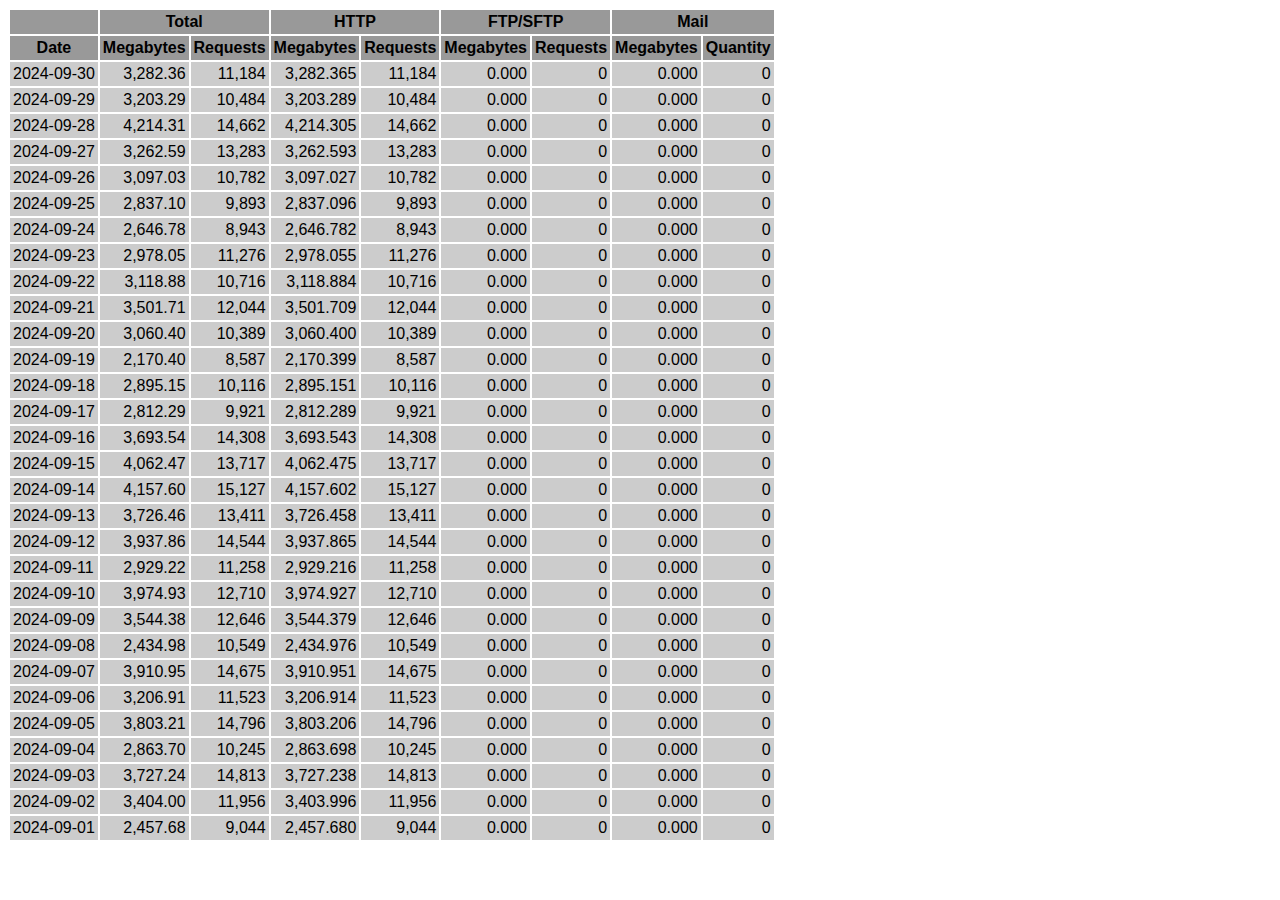
<file: logs/traffic.html/09.html>
<!DOCTYPE HTML PUBLIC "-//W3C//DTD HTML 4.01 Transitional//EN" "http://www.w3.org/TR/html4/loose.dtd">

<html>
<head>
<meta http-equiv="Content-Type" content="text/html; charset=utf-8">
<title>traffic.html</title>
<style type="text/css">
<!--
  em,h1,h2,h3,h4,h5,h6,form,input,br,hr,p,td,th,li,ul {
  font-family:Verdana,Arial,Helvetica,sans-serif; }

  td {color:#000000; background-color:#cccccc;}

  th {color:#000000; background-color:#999999;}
-->
</style>
</head>

<body bgcolor="#FFFFFF">

<table border="0" cellspacing="2" cellpadding="3">
<thead>
<tr>
<th></th>
<th colspan="2">Total</th>
<th colspan="2">HTTP</th>
<th colspan="2">FTP/SFTP</th>
<th colspan="2">Mail</th>
</tr>
</thead>
<tbody>
<tr>
<th align="center">Date</th>
<th>Megabytes</th><th>Requests</th>
<th>Megabytes</th><th>Requests</th>
<th>Megabytes</th><th>Requests</th>
<th>Megabytes</th><th>Quantity</th>
</tr>
<tr>
<td>2024-09-30</td>
<td align="right">3,282.36</td><td align="right">11,184</td>
<td align=right>3,282.365</td><td align=right>11,184</td>
<td align=right>0.000</td><td align=right>0</td>
<td align=right>0.000</td><td align=right>0</td>
</tr>
<!-- 2024-09-30 3282.365 11184 3282.365 11184 0.000 0 0.000 0 -->
<tr>
<td>2024-09-29</td>
<td align="right">3,203.29</td><td align="right">10,484</td>
<td align=right>3,203.289</td><td align=right>10,484</td>
<td align=right>0.000</td><td align=right>0</td>
<td align=right>0.000</td><td align=right>0</td>
</tr>
<!-- 2024-09-29 3203.289 10484 3203.289 10484 0.000 0 0.000 0 -->
<tr>
<td>2024-09-28</td>
<td align="right">4,214.31</td><td align="right">14,662</td>
<td align=right>4,214.305</td><td align=right>14,662</td>
<td align=right>0.000</td><td align=right>0</td>
<td align=right>0.000</td><td align=right>0</td>
</tr>
<!-- 2024-09-28 4214.305 14662 4214.305 14662 0.000 0 0.000 0 -->
<tr>
<td>2024-09-27</td>
<td align="right">3,262.59</td><td align="right">13,283</td>
<td align=right>3,262.593</td><td align=right>13,283</td>
<td align=right>0.000</td><td align=right>0</td>
<td align=right>0.000</td><td align=right>0</td>
</tr>
<!-- 2024-09-27 3262.593 13283 3262.593 13283 0.000 0 0.000 0 -->
<tr>
<td>2024-09-26</td>
<td align="right">3,097.03</td><td align="right">10,782</td>
<td align=right>3,097.027</td><td align=right>10,782</td>
<td align=right>0.000</td><td align=right>0</td>
<td align=right>0.000</td><td align=right>0</td>
</tr>
<!-- 2024-09-26 3097.027 10782 3097.027 10782 0.000 0 0.000 0 -->
<tr>
<td>2024-09-25</td>
<td align="right">2,837.10</td><td align="right">9,893</td>
<td align=right>2,837.096</td><td align=right>9,893</td>
<td align=right>0.000</td><td align=right>0</td>
<td align=right>0.000</td><td align=right>0</td>
</tr>
<!-- 2024-09-25 2837.096 9893 2837.096 9893 0.000 0 0.000 0 -->
<tr>
<td>2024-09-24</td>
<td align="right">2,646.78</td><td align="right">8,943</td>
<td align=right>2,646.782</td><td align=right>8,943</td>
<td align=right>0.000</td><td align=right>0</td>
<td align=right>0.000</td><td align=right>0</td>
</tr>
<!-- 2024-09-24 2646.782 8943 2646.782 8943 0.000 0 0.000 0 -->
<tr>
<td>2024-09-23</td>
<td align="right">2,978.05</td><td align="right">11,276</td>
<td align=right>2,978.055</td><td align=right>11,276</td>
<td align=right>0.000</td><td align=right>0</td>
<td align=right>0.000</td><td align=right>0</td>
</tr>
<!-- 2024-09-23 2978.055 11276 2978.055 11276 0.000 0 0.000 0 -->
<tr>
<td>2024-09-22</td>
<td align="right">3,118.88</td><td align="right">10,716</td>
<td align=right>3,118.884</td><td align=right>10,716</td>
<td align=right>0.000</td><td align=right>0</td>
<td align=right>0.000</td><td align=right>0</td>
</tr>
<!-- 2024-09-22 3118.884 10716 3118.884 10716 0.000 0 0.000 0 -->
<tr>
<td>2024-09-21</td>
<td align="right">3,501.71</td><td align="right">12,044</td>
<td align=right>3,501.709</td><td align=right>12,044</td>
<td align=right>0.000</td><td align=right>0</td>
<td align=right>0.000</td><td align=right>0</td>
</tr>
<!-- 2024-09-21 3501.709 12044 3501.709 12044 0.000 0 0.000 0 -->
<tr>
<td>2024-09-20</td>
<td align="right">3,060.40</td><td align="right">10,389</td>
<td align=right>3,060.400</td><td align=right>10,389</td>
<td align=right>0.000</td><td align=right>0</td>
<td align=right>0.000</td><td align=right>0</td>
</tr>
<!-- 2024-09-20 3060.400 10389 3060.400 10389 0.000 0 0.000 0 -->
<tr>
<td>2024-09-19</td>
<td align="right">2,170.40</td><td align="right">8,587</td>
<td align=right>2,170.399</td><td align=right>8,587</td>
<td align=right>0.000</td><td align=right>0</td>
<td align=right>0.000</td><td align=right>0</td>
</tr>
<!-- 2024-09-19 2170.399 8587 2170.399 8587 0.000 0 0.000 0 -->
<tr>
<td>2024-09-18</td>
<td align="right">2,895.15</td><td align="right">10,116</td>
<td align=right>2,895.151</td><td align=right>10,116</td>
<td align=right>0.000</td><td align=right>0</td>
<td align=right>0.000</td><td align=right>0</td>
</tr>
<!-- 2024-09-18 2895.151 10116 2895.151 10116 0.000 0 0.000 0 -->
<tr>
<td>2024-09-17</td>
<td align="right">2,812.29</td><td align="right">9,921</td>
<td align=right>2,812.289</td><td align=right>9,921</td>
<td align=right>0.000</td><td align=right>0</td>
<td align=right>0.000</td><td align=right>0</td>
</tr>
<!-- 2024-09-17 2812.289 9921 2812.289 9921 0.000 0 0.000 0 -->
<tr>
<td>2024-09-16</td>
<td align="right">3,693.54</td><td align="right">14,308</td>
<td align=right>3,693.543</td><td align=right>14,308</td>
<td align=right>0.000</td><td align=right>0</td>
<td align=right>0.000</td><td align=right>0</td>
</tr>
<!-- 2024-09-16 3693.543 14308 3693.543 14308 0.000 0 0.000 0 -->
<tr>
<td>2024-09-15</td>
<td align="right">4,062.47</td><td align="right">13,717</td>
<td align=right>4,062.475</td><td align=right>13,717</td>
<td align=right>0.000</td><td align=right>0</td>
<td align=right>0.000</td><td align=right>0</td>
</tr>
<!-- 2024-09-15 4062.475 13717 4062.475 13717 0.000 0 0.000 0 -->
<tr>
<td>2024-09-14</td>
<td align="right">4,157.60</td><td align="right">15,127</td>
<td align=right>4,157.602</td><td align=right>15,127</td>
<td align=right>0.000</td><td align=right>0</td>
<td align=right>0.000</td><td align=right>0</td>
</tr>
<!-- 2024-09-14 4157.602 15127 4157.602 15127 0.000 0 0.000 0 -->
<tr>
<td>2024-09-13</td>
<td align="right">3,726.46</td><td align="right">13,411</td>
<td align=right>3,726.458</td><td align=right>13,411</td>
<td align=right>0.000</td><td align=right>0</td>
<td align=right>0.000</td><td align=right>0</td>
</tr>
<!-- 2024-09-13 3726.458 13411 3726.458 13411 0.000 0 0.000 0 -->
<tr>
<td>2024-09-12</td>
<td align="right">3,937.86</td><td align="right">14,544</td>
<td align=right>3,937.865</td><td align=right>14,544</td>
<td align=right>0.000</td><td align=right>0</td>
<td align=right>0.000</td><td align=right>0</td>
</tr>
<!-- 2024-09-12 3937.865 14544 3937.865 14544 0.000 0 0.000 0 -->
<tr>
<td>2024-09-11</td>
<td align="right">2,929.22</td><td align="right">11,258</td>
<td align=right>2,929.216</td><td align=right>11,258</td>
<td align=right>0.000</td><td align=right>0</td>
<td align=right>0.000</td><td align=right>0</td>
</tr>
<!-- 2024-09-11 2929.216 11258 2929.216 11258 0.000 0 0.000 0 -->
<tr>
<td>2024-09-10</td>
<td align="right">3,974.93</td><td align="right">12,710</td>
<td align=right>3,974.927</td><td align=right>12,710</td>
<td align=right>0.000</td><td align=right>0</td>
<td align=right>0.000</td><td align=right>0</td>
</tr>
<!-- 2024-09-10 3974.927 12710 3974.927 12710 0.000 0 0.000 0 -->
<tr>
<td>2024-09-09</td>
<td align="right">3,544.38</td><td align="right">12,646</td>
<td align=right>3,544.379</td><td align=right>12,646</td>
<td align=right>0.000</td><td align=right>0</td>
<td align=right>0.000</td><td align=right>0</td>
</tr>
<!-- 2024-09-09 3544.379 12646 3544.379 12646 0.000 0 0.000 0 -->
<tr>
<td>2024-09-08</td>
<td align="right">2,434.98</td><td align="right">10,549</td>
<td align=right>2,434.976</td><td align=right>10,549</td>
<td align=right>0.000</td><td align=right>0</td>
<td align=right>0.000</td><td align=right>0</td>
</tr>
<!-- 2024-09-08 2434.976 10549 2434.976 10549 0.000 0 0.000 0 -->
<tr>
<td>2024-09-07</td>
<td align="right">3,910.95</td><td align="right">14,675</td>
<td align=right>3,910.951</td><td align=right>14,675</td>
<td align=right>0.000</td><td align=right>0</td>
<td align=right>0.000</td><td align=right>0</td>
</tr>
<!-- 2024-09-07 3910.951 14675 3910.951 14675 0.000 0 0.000 0 -->
<tr>
<td>2024-09-06</td>
<td align="right">3,206.91</td><td align="right">11,523</td>
<td align=right>3,206.914</td><td align=right>11,523</td>
<td align=right>0.000</td><td align=right>0</td>
<td align=right>0.000</td><td align=right>0</td>
</tr>
<!-- 2024-09-06 3206.914 11523 3206.914 11523 0.000 0 0.000 0 -->
<tr>
<td>2024-09-05</td>
<td align="right">3,803.21</td><td align="right">14,796</td>
<td align=right>3,803.206</td><td align=right>14,796</td>
<td align=right>0.000</td><td align=right>0</td>
<td align=right>0.000</td><td align=right>0</td>
</tr>
<!-- 2024-09-05 3803.206 14796 3803.206 14796 0.000 0 0.000 0 -->
<tr>
<td>2024-09-04</td>
<td align="right">2,863.70</td><td align="right">10,245</td>
<td align=right>2,863.698</td><td align=right>10,245</td>
<td align=right>0.000</td><td align=right>0</td>
<td align=right>0.000</td><td align=right>0</td>
</tr>
<!-- 2024-09-04 2863.698 10245 2863.698 10245 0.000 0 0.000 0 -->
<tr>
<td>2024-09-03</td>
<td align="right">3,727.24</td><td align="right">14,813</td>
<td align=right>3,727.238</td><td align=right>14,813</td>
<td align=right>0.000</td><td align=right>0</td>
<td align=right>0.000</td><td align=right>0</td>
</tr>
<!-- 2024-09-03 3727.238 14813 3727.238 14813 0.000 0 0.000 0 -->
<tr>
<td>2024-09-02</td>
<td align="right">3,404.00</td><td align="right">11,956</td>
<td align=right>3,403.996</td><td align=right>11,956</td>
<td align=right>0.000</td><td align=right>0</td>
<td align=right>0.000</td><td align=right>0</td>
</tr>
<!-- 2024-09-02 3403.996 11956 3403.996 11956 0.000 0 0.000 0 -->
<tr>
<td>2024-09-01</td>
<td align="right">2,457.68</td><td align="right">9,044</td>
<td align=right>2,457.680</td><td align=right>9,044</td>
<td align=right>0.000</td><td align=right>0</td>
<td align=right>0.000</td><td align=right>0</td>
</tr>
<!-- 2024-09-01 2457.680 9044 2457.680 9044 0.000 0 0.000 0 -->
</tbody>
</table>

</body>
</html>
</file>
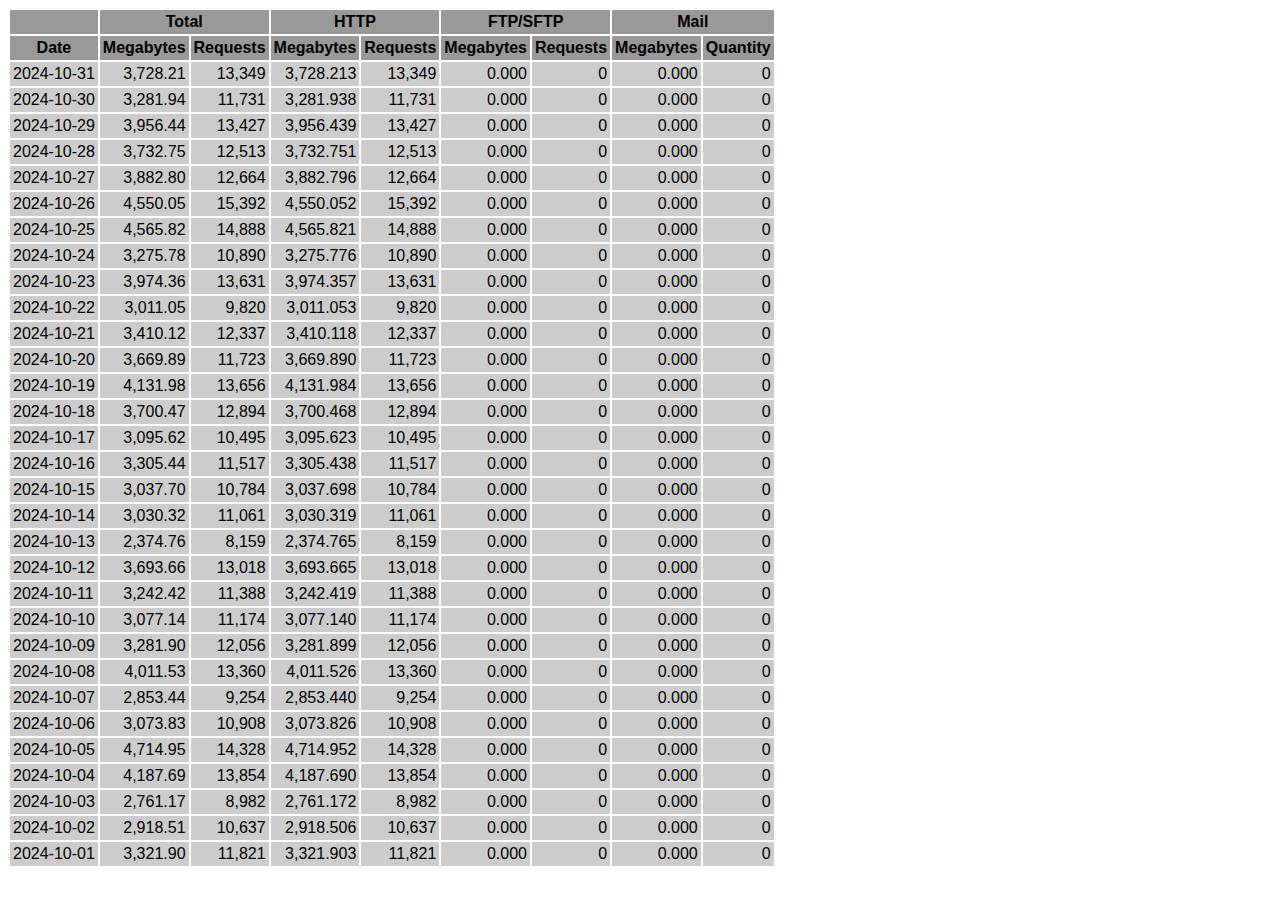
<file: logs/traffic.html/10.html>
<!DOCTYPE HTML PUBLIC "-//W3C//DTD HTML 4.01 Transitional//EN" "http://www.w3.org/TR/html4/loose.dtd">

<html>
<head>
<meta http-equiv="Content-Type" content="text/html; charset=utf-8">
<title>traffic.html</title>
<style type="text/css">
<!--
  em,h1,h2,h3,h4,h5,h6,form,input,br,hr,p,td,th,li,ul {
  font-family:Verdana,Arial,Helvetica,sans-serif; }

  td {color:#000000; background-color:#cccccc;}

  th {color:#000000; background-color:#999999;}
-->
</style>
</head>

<body bgcolor="#FFFFFF">

<table border="0" cellspacing="2" cellpadding="3">
<thead>
<tr>
<th></th>
<th colspan="2">Total</th>
<th colspan="2">HTTP</th>
<th colspan="2">FTP/SFTP</th>
<th colspan="2">Mail</th>
</tr>
</thead>
<tbody>
<tr>
<th align="center">Date</th>
<th>Megabytes</th><th>Requests</th>
<th>Megabytes</th><th>Requests</th>
<th>Megabytes</th><th>Requests</th>
<th>Megabytes</th><th>Quantity</th>
</tr>
<tr>
<td>2024-10-31</td>
<td align="right">3,728.21</td><td align="right">13,349</td>
<td align=right>3,728.213</td><td align=right>13,349</td>
<td align=right>0.000</td><td align=right>0</td>
<td align=right>0.000</td><td align=right>0</td>
</tr>
<!-- 2024-10-31 3728.213 13349 3728.213 13349 0.000 0 0.000 0 -->
<tr>
<td>2024-10-30</td>
<td align="right">3,281.94</td><td align="right">11,731</td>
<td align=right>3,281.938</td><td align=right>11,731</td>
<td align=right>0.000</td><td align=right>0</td>
<td align=right>0.000</td><td align=right>0</td>
</tr>
<!-- 2024-10-30 3281.938 11731 3281.938 11731 0.000 0 0.000 0 -->
<tr>
<td>2024-10-29</td>
<td align="right">3,956.44</td><td align="right">13,427</td>
<td align=right>3,956.439</td><td align=right>13,427</td>
<td align=right>0.000</td><td align=right>0</td>
<td align=right>0.000</td><td align=right>0</td>
</tr>
<!-- 2024-10-29 3956.439 13427 3956.439 13427 0.000 0 0.000 0 -->
<tr>
<td>2024-10-28</td>
<td align="right">3,732.75</td><td align="right">12,513</td>
<td align=right>3,732.751</td><td align=right>12,513</td>
<td align=right>0.000</td><td align=right>0</td>
<td align=right>0.000</td><td align=right>0</td>
</tr>
<!-- 2024-10-28 3732.751 12513 3732.751 12513 0.000 0 0.000 0 -->
<tr>
<td>2024-10-27</td>
<td align="right">3,882.80</td><td align="right">12,664</td>
<td align=right>3,882.796</td><td align=right>12,664</td>
<td align=right>0.000</td><td align=right>0</td>
<td align=right>0.000</td><td align=right>0</td>
</tr>
<!-- 2024-10-27 3882.796 12664 3882.796 12664 0.000 0 0.000 0 -->
<tr>
<td>2024-10-26</td>
<td align="right">4,550.05</td><td align="right">15,392</td>
<td align=right>4,550.052</td><td align=right>15,392</td>
<td align=right>0.000</td><td align=right>0</td>
<td align=right>0.000</td><td align=right>0</td>
</tr>
<!-- 2024-10-26 4550.052 15392 4550.052 15392 0.000 0 0.000 0 -->
<tr>
<td>2024-10-25</td>
<td align="right">4,565.82</td><td align="right">14,888</td>
<td align=right>4,565.821</td><td align=right>14,888</td>
<td align=right>0.000</td><td align=right>0</td>
<td align=right>0.000</td><td align=right>0</td>
</tr>
<!-- 2024-10-25 4565.821 14888 4565.821 14888 0.000 0 0.000 0 -->
<tr>
<td>2024-10-24</td>
<td align="right">3,275.78</td><td align="right">10,890</td>
<td align=right>3,275.776</td><td align=right>10,890</td>
<td align=right>0.000</td><td align=right>0</td>
<td align=right>0.000</td><td align=right>0</td>
</tr>
<!-- 2024-10-24 3275.776 10890 3275.776 10890 0.000 0 0.000 0 -->
<tr>
<td>2024-10-23</td>
<td align="right">3,974.36</td><td align="right">13,631</td>
<td align=right>3,974.357</td><td align=right>13,631</td>
<td align=right>0.000</td><td align=right>0</td>
<td align=right>0.000</td><td align=right>0</td>
</tr>
<!-- 2024-10-23 3974.357 13631 3974.357 13631 0.000 0 0.000 0 -->
<tr>
<td>2024-10-22</td>
<td align="right">3,011.05</td><td align="right">9,820</td>
<td align=right>3,011.053</td><td align=right>9,820</td>
<td align=right>0.000</td><td align=right>0</td>
<td align=right>0.000</td><td align=right>0</td>
</tr>
<!-- 2024-10-22 3011.053 9820 3011.053 9820 0.000 0 0.000 0 -->
<tr>
<td>2024-10-21</td>
<td align="right">3,410.12</td><td align="right">12,337</td>
<td align=right>3,410.118</td><td align=right>12,337</td>
<td align=right>0.000</td><td align=right>0</td>
<td align=right>0.000</td><td align=right>0</td>
</tr>
<!-- 2024-10-21 3410.118 12337 3410.118 12337 0.000 0 0.000 0 -->
<tr>
<td>2024-10-20</td>
<td align="right">3,669.89</td><td align="right">11,723</td>
<td align=right>3,669.890</td><td align=right>11,723</td>
<td align=right>0.000</td><td align=right>0</td>
<td align=right>0.000</td><td align=right>0</td>
</tr>
<!-- 2024-10-20 3669.890 11723 3669.890 11723 0.000 0 0.000 0 -->
<tr>
<td>2024-10-19</td>
<td align="right">4,131.98</td><td align="right">13,656</td>
<td align=right>4,131.984</td><td align=right>13,656</td>
<td align=right>0.000</td><td align=right>0</td>
<td align=right>0.000</td><td align=right>0</td>
</tr>
<!-- 2024-10-19 4131.984 13656 4131.984 13656 0.000 0 0.000 0 -->
<tr>
<td>2024-10-18</td>
<td align="right">3,700.47</td><td align="right">12,894</td>
<td align=right>3,700.468</td><td align=right>12,894</td>
<td align=right>0.000</td><td align=right>0</td>
<td align=right>0.000</td><td align=right>0</td>
</tr>
<!-- 2024-10-18 3700.468 12894 3700.468 12894 0.000 0 0.000 0 -->
<tr>
<td>2024-10-17</td>
<td align="right">3,095.62</td><td align="right">10,495</td>
<td align=right>3,095.623</td><td align=right>10,495</td>
<td align=right>0.000</td><td align=right>0</td>
<td align=right>0.000</td><td align=right>0</td>
</tr>
<!-- 2024-10-17 3095.623 10495 3095.623 10495 0.000 0 0.000 0 -->
<tr>
<td>2024-10-16</td>
<td align="right">3,305.44</td><td align="right">11,517</td>
<td align=right>3,305.438</td><td align=right>11,517</td>
<td align=right>0.000</td><td align=right>0</td>
<td align=right>0.000</td><td align=right>0</td>
</tr>
<!-- 2024-10-16 3305.438 11517 3305.438 11517 0.000 0 0.000 0 -->
<tr>
<td>2024-10-15</td>
<td align="right">3,037.70</td><td align="right">10,784</td>
<td align=right>3,037.698</td><td align=right>10,784</td>
<td align=right>0.000</td><td align=right>0</td>
<td align=right>0.000</td><td align=right>0</td>
</tr>
<!-- 2024-10-15 3037.698 10784 3037.698 10784 0.000 0 0.000 0 -->
<tr>
<td>2024-10-14</td>
<td align="right">3,030.32</td><td align="right">11,061</td>
<td align=right>3,030.319</td><td align=right>11,061</td>
<td align=right>0.000</td><td align=right>0</td>
<td align=right>0.000</td><td align=right>0</td>
</tr>
<!-- 2024-10-14 3030.319 11061 3030.319 11061 0.000 0 0.000 0 -->
<tr>
<td>2024-10-13</td>
<td align="right">2,374.76</td><td align="right">8,159</td>
<td align=right>2,374.765</td><td align=right>8,159</td>
<td align=right>0.000</td><td align=right>0</td>
<td align=right>0.000</td><td align=right>0</td>
</tr>
<!-- 2024-10-13 2374.765 8159 2374.765 8159 0.000 0 0.000 0 -->
<tr>
<td>2024-10-12</td>
<td align="right">3,693.66</td><td align="right">13,018</td>
<td align=right>3,693.665</td><td align=right>13,018</td>
<td align=right>0.000</td><td align=right>0</td>
<td align=right>0.000</td><td align=right>0</td>
</tr>
<!-- 2024-10-12 3693.665 13018 3693.665 13018 0.000 0 0.000 0 -->
<tr>
<td>2024-10-11</td>
<td align="right">3,242.42</td><td align="right">11,388</td>
<td align=right>3,242.419</td><td align=right>11,388</td>
<td align=right>0.000</td><td align=right>0</td>
<td align=right>0.000</td><td align=right>0</td>
</tr>
<!-- 2024-10-11 3242.419 11388 3242.419 11388 0.000 0 0.000 0 -->
<tr>
<td>2024-10-10</td>
<td align="right">3,077.14</td><td align="right">11,174</td>
<td align=right>3,077.140</td><td align=right>11,174</td>
<td align=right>0.000</td><td align=right>0</td>
<td align=right>0.000</td><td align=right>0</td>
</tr>
<!-- 2024-10-10 3077.140 11174 3077.140 11174 0.000 0 0.000 0 -->
<tr>
<td>2024-10-09</td>
<td align="right">3,281.90</td><td align="right">12,056</td>
<td align=right>3,281.899</td><td align=right>12,056</td>
<td align=right>0.000</td><td align=right>0</td>
<td align=right>0.000</td><td align=right>0</td>
</tr>
<!-- 2024-10-09 3281.899 12056 3281.899 12056 0.000 0 0.000 0 -->
<tr>
<td>2024-10-08</td>
<td align="right">4,011.53</td><td align="right">13,360</td>
<td align=right>4,011.526</td><td align=right>13,360</td>
<td align=right>0.000</td><td align=right>0</td>
<td align=right>0.000</td><td align=right>0</td>
</tr>
<!-- 2024-10-08 4011.526 13360 4011.526 13360 0.000 0 0.000 0 -->
<tr>
<td>2024-10-07</td>
<td align="right">2,853.44</td><td align="right">9,254</td>
<td align=right>2,853.440</td><td align=right>9,254</td>
<td align=right>0.000</td><td align=right>0</td>
<td align=right>0.000</td><td align=right>0</td>
</tr>
<!-- 2024-10-07 2853.440 9254 2853.440 9254 0.000 0 0.000 0 -->
<tr>
<td>2024-10-06</td>
<td align="right">3,073.83</td><td align="right">10,908</td>
<td align=right>3,073.826</td><td align=right>10,908</td>
<td align=right>0.000</td><td align=right>0</td>
<td align=right>0.000</td><td align=right>0</td>
</tr>
<!-- 2024-10-06 3073.826 10908 3073.826 10908 0.000 0 0.000 0 -->
<tr>
<td>2024-10-05</td>
<td align="right">4,714.95</td><td align="right">14,328</td>
<td align=right>4,714.952</td><td align=right>14,328</td>
<td align=right>0.000</td><td align=right>0</td>
<td align=right>0.000</td><td align=right>0</td>
</tr>
<!-- 2024-10-05 4714.952 14328 4714.952 14328 0.000 0 0.000 0 -->
<tr>
<td>2024-10-04</td>
<td align="right">4,187.69</td><td align="right">13,854</td>
<td align=right>4,187.690</td><td align=right>13,854</td>
<td align=right>0.000</td><td align=right>0</td>
<td align=right>0.000</td><td align=right>0</td>
</tr>
<!-- 2024-10-04 4187.690 13854 4187.690 13854 0.000 0 0.000 0 -->
<tr>
<td>2024-10-03</td>
<td align="right">2,761.17</td><td align="right">8,982</td>
<td align=right>2,761.172</td><td align=right>8,982</td>
<td align=right>0.000</td><td align=right>0</td>
<td align=right>0.000</td><td align=right>0</td>
</tr>
<!-- 2024-10-03 2761.172 8982 2761.172 8982 0.000 0 0.000 0 -->
<tr>
<td>2024-10-02</td>
<td align="right">2,918.51</td><td align="right">10,637</td>
<td align=right>2,918.506</td><td align=right>10,637</td>
<td align=right>0.000</td><td align=right>0</td>
<td align=right>0.000</td><td align=right>0</td>
</tr>
<!-- 2024-10-02 2918.506 10637 2918.506 10637 0.000 0 0.000 0 -->
<tr>
<td>2024-10-01</td>
<td align="right">3,321.90</td><td align="right">11,821</td>
<td align=right>3,321.903</td><td align=right>11,821</td>
<td align=right>0.000</td><td align=right>0</td>
<td align=right>0.000</td><td align=right>0</td>
</tr>
<!-- 2024-10-01 3321.903 11821 3321.903 11821 0.000 0 0.000 0 -->
</tbody>
</table>

</body>
</html>
</file>
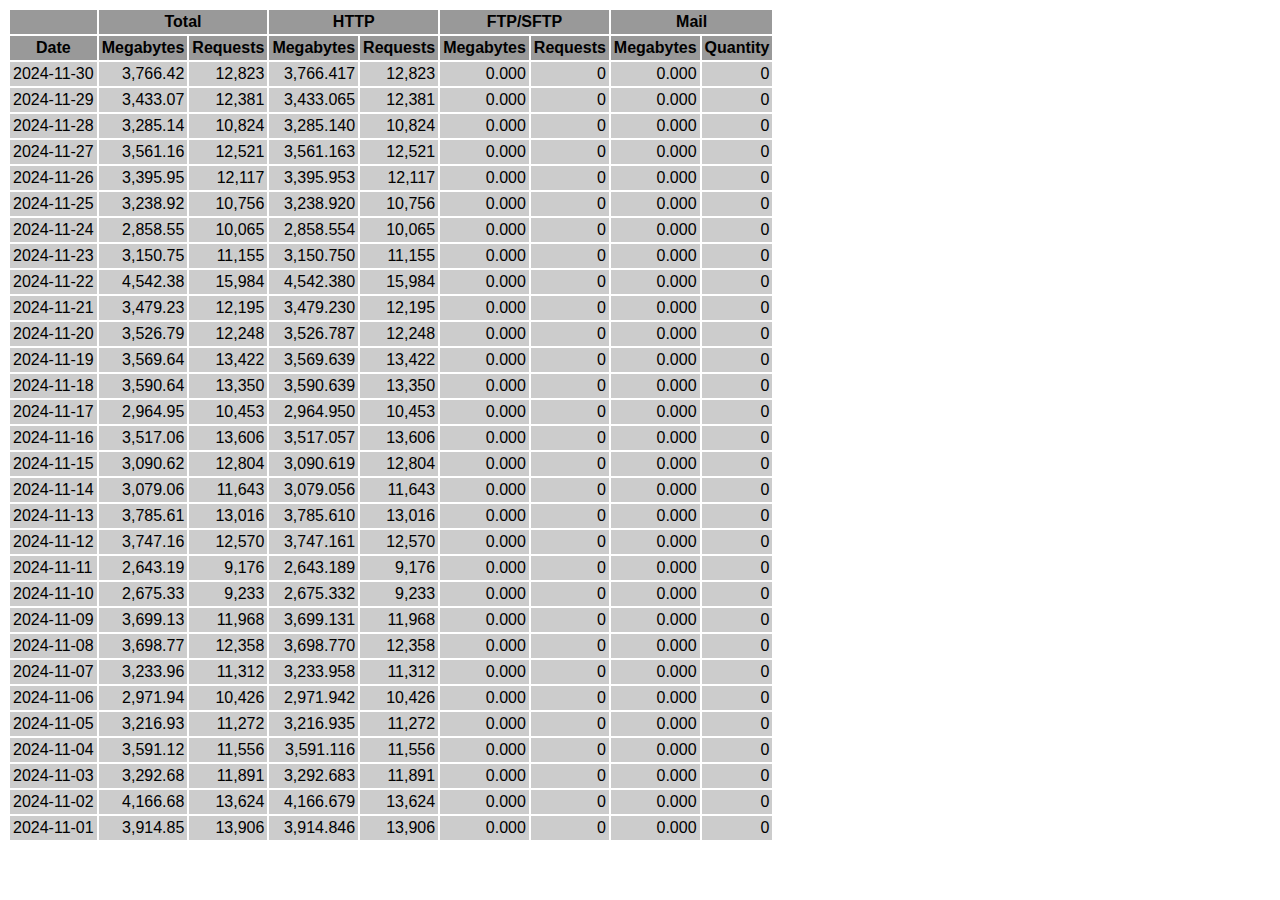
<file: logs/traffic.html/11.html>
<!DOCTYPE HTML PUBLIC "-//W3C//DTD HTML 4.01 Transitional//EN" "http://www.w3.org/TR/html4/loose.dtd">

<html>
<head>
<meta http-equiv="Content-Type" content="text/html; charset=utf-8">
<title>traffic.html</title>
<style type="text/css">
<!--
  em,h1,h2,h3,h4,h5,h6,form,input,br,hr,p,td,th,li,ul {
  font-family:Verdana,Arial,Helvetica,sans-serif; }

  td {color:#000000; background-color:#cccccc;}

  th {color:#000000; background-color:#999999;}
-->
</style>
</head>

<body bgcolor="#FFFFFF">

<table border="0" cellspacing="2" cellpadding="3">
<thead>
<tr>
<th></th>
<th colspan="2">Total</th>
<th colspan="2">HTTP</th>
<th colspan="2">FTP/SFTP</th>
<th colspan="2">Mail</th>
</tr>
</thead>
<tbody>
<tr>
<th align="center">Date</th>
<th>Megabytes</th><th>Requests</th>
<th>Megabytes</th><th>Requests</th>
<th>Megabytes</th><th>Requests</th>
<th>Megabytes</th><th>Quantity</th>
</tr>
<tr>
<td>2024-11-30</td>
<td align="right">3,766.42</td><td align="right">12,823</td>
<td align=right>3,766.417</td><td align=right>12,823</td>
<td align=right>0.000</td><td align=right>0</td>
<td align=right>0.000</td><td align=right>0</td>
</tr>
<!-- 2024-11-30 3766.417 12823 3766.417 12823 0.000 0 0.000 0 -->
<tr>
<td>2024-11-29</td>
<td align="right">3,433.07</td><td align="right">12,381</td>
<td align=right>3,433.065</td><td align=right>12,381</td>
<td align=right>0.000</td><td align=right>0</td>
<td align=right>0.000</td><td align=right>0</td>
</tr>
<!-- 2024-11-29 3433.065 12381 3433.065 12381 0.000 0 0.000 0 -->
<tr>
<td>2024-11-28</td>
<td align="right">3,285.14</td><td align="right">10,824</td>
<td align=right>3,285.140</td><td align=right>10,824</td>
<td align=right>0.000</td><td align=right>0</td>
<td align=right>0.000</td><td align=right>0</td>
</tr>
<!-- 2024-11-28 3285.140 10824 3285.140 10824 0.000 0 0.000 0 -->
<tr>
<td>2024-11-27</td>
<td align="right">3,561.16</td><td align="right">12,521</td>
<td align=right>3,561.163</td><td align=right>12,521</td>
<td align=right>0.000</td><td align=right>0</td>
<td align=right>0.000</td><td align=right>0</td>
</tr>
<!-- 2024-11-27 3561.163 12521 3561.163 12521 0.000 0 0.000 0 -->
<tr>
<td>2024-11-26</td>
<td align="right">3,395.95</td><td align="right">12,117</td>
<td align=right>3,395.953</td><td align=right>12,117</td>
<td align=right>0.000</td><td align=right>0</td>
<td align=right>0.000</td><td align=right>0</td>
</tr>
<!-- 2024-11-26 3395.953 12117 3395.953 12117 0.000 0 0.000 0 -->
<tr>
<td>2024-11-25</td>
<td align="right">3,238.92</td><td align="right">10,756</td>
<td align=right>3,238.920</td><td align=right>10,756</td>
<td align=right>0.000</td><td align=right>0</td>
<td align=right>0.000</td><td align=right>0</td>
</tr>
<!-- 2024-11-25 3238.920 10756 3238.920 10756 0.000 0 0.000 0 -->
<tr>
<td>2024-11-24</td>
<td align="right">2,858.55</td><td align="right">10,065</td>
<td align=right>2,858.554</td><td align=right>10,065</td>
<td align=right>0.000</td><td align=right>0</td>
<td align=right>0.000</td><td align=right>0</td>
</tr>
<!-- 2024-11-24 2858.554 10065 2858.554 10065 0.000 0 0.000 0 -->
<tr>
<td>2024-11-23</td>
<td align="right">3,150.75</td><td align="right">11,155</td>
<td align=right>3,150.750</td><td align=right>11,155</td>
<td align=right>0.000</td><td align=right>0</td>
<td align=right>0.000</td><td align=right>0</td>
</tr>
<!-- 2024-11-23 3150.750 11155 3150.750 11155 0.000 0 0.000 0 -->
<tr>
<td>2024-11-22</td>
<td align="right">4,542.38</td><td align="right">15,984</td>
<td align=right>4,542.380</td><td align=right>15,984</td>
<td align=right>0.000</td><td align=right>0</td>
<td align=right>0.000</td><td align=right>0</td>
</tr>
<!-- 2024-11-22 4542.380 15984 4542.380 15984 0.000 0 0.000 0 -->
<tr>
<td>2024-11-21</td>
<td align="right">3,479.23</td><td align="right">12,195</td>
<td align=right>3,479.230</td><td align=right>12,195</td>
<td align=right>0.000</td><td align=right>0</td>
<td align=right>0.000</td><td align=right>0</td>
</tr>
<!-- 2024-11-21 3479.230 12195 3479.230 12195 0.000 0 0.000 0 -->
<tr>
<td>2024-11-20</td>
<td align="right">3,526.79</td><td align="right">12,248</td>
<td align=right>3,526.787</td><td align=right>12,248</td>
<td align=right>0.000</td><td align=right>0</td>
<td align=right>0.000</td><td align=right>0</td>
</tr>
<!-- 2024-11-20 3526.787 12248 3526.787 12248 0.000 0 0.000 0 -->
<tr>
<td>2024-11-19</td>
<td align="right">3,569.64</td><td align="right">13,422</td>
<td align=right>3,569.639</td><td align=right>13,422</td>
<td align=right>0.000</td><td align=right>0</td>
<td align=right>0.000</td><td align=right>0</td>
</tr>
<!-- 2024-11-19 3569.639 13422 3569.639 13422 0.000 0 0.000 0 -->
<tr>
<td>2024-11-18</td>
<td align="right">3,590.64</td><td align="right">13,350</td>
<td align=right>3,590.639</td><td align=right>13,350</td>
<td align=right>0.000</td><td align=right>0</td>
<td align=right>0.000</td><td align=right>0</td>
</tr>
<!-- 2024-11-18 3590.639 13350 3590.639 13350 0.000 0 0.000 0 -->
<tr>
<td>2024-11-17</td>
<td align="right">2,964.95</td><td align="right">10,453</td>
<td align=right>2,964.950</td><td align=right>10,453</td>
<td align=right>0.000</td><td align=right>0</td>
<td align=right>0.000</td><td align=right>0</td>
</tr>
<!-- 2024-11-17 2964.950 10453 2964.950 10453 0.000 0 0.000 0 -->
<tr>
<td>2024-11-16</td>
<td align="right">3,517.06</td><td align="right">13,606</td>
<td align=right>3,517.057</td><td align=right>13,606</td>
<td align=right>0.000</td><td align=right>0</td>
<td align=right>0.000</td><td align=right>0</td>
</tr>
<!-- 2024-11-16 3517.057 13606 3517.057 13606 0.000 0 0.000 0 -->
<tr>
<td>2024-11-15</td>
<td align="right">3,090.62</td><td align="right">12,804</td>
<td align=right>3,090.619</td><td align=right>12,804</td>
<td align=right>0.000</td><td align=right>0</td>
<td align=right>0.000</td><td align=right>0</td>
</tr>
<!-- 2024-11-15 3090.619 12804 3090.619 12804 0.000 0 0.000 0 -->
<tr>
<td>2024-11-14</td>
<td align="right">3,079.06</td><td align="right">11,643</td>
<td align=right>3,079.056</td><td align=right>11,643</td>
<td align=right>0.000</td><td align=right>0</td>
<td align=right>0.000</td><td align=right>0</td>
</tr>
<!-- 2024-11-14 3079.056 11643 3079.056 11643 0.000 0 0.000 0 -->
<tr>
<td>2024-11-13</td>
<td align="right">3,785.61</td><td align="right">13,016</td>
<td align=right>3,785.610</td><td align=right>13,016</td>
<td align=right>0.000</td><td align=right>0</td>
<td align=right>0.000</td><td align=right>0</td>
</tr>
<!-- 2024-11-13 3785.610 13016 3785.610 13016 0.000 0 0.000 0 -->
<tr>
<td>2024-11-12</td>
<td align="right">3,747.16</td><td align="right">12,570</td>
<td align=right>3,747.161</td><td align=right>12,570</td>
<td align=right>0.000</td><td align=right>0</td>
<td align=right>0.000</td><td align=right>0</td>
</tr>
<!-- 2024-11-12 3747.161 12570 3747.161 12570 0.000 0 0.000 0 -->
<tr>
<td>2024-11-11</td>
<td align="right">2,643.19</td><td align="right">9,176</td>
<td align=right>2,643.189</td><td align=right>9,176</td>
<td align=right>0.000</td><td align=right>0</td>
<td align=right>0.000</td><td align=right>0</td>
</tr>
<!-- 2024-11-11 2643.189 9176 2643.189 9176 0.000 0 0.000 0 -->
<tr>
<td>2024-11-10</td>
<td align="right">2,675.33</td><td align="right">9,233</td>
<td align=right>2,675.332</td><td align=right>9,233</td>
<td align=right>0.000</td><td align=right>0</td>
<td align=right>0.000</td><td align=right>0</td>
</tr>
<!-- 2024-11-10 2675.332 9233 2675.332 9233 0.000 0 0.000 0 -->
<tr>
<td>2024-11-09</td>
<td align="right">3,699.13</td><td align="right">11,968</td>
<td align=right>3,699.131</td><td align=right>11,968</td>
<td align=right>0.000</td><td align=right>0</td>
<td align=right>0.000</td><td align=right>0</td>
</tr>
<!-- 2024-11-09 3699.131 11968 3699.131 11968 0.000 0 0.000 0 -->
<tr>
<td>2024-11-08</td>
<td align="right">3,698.77</td><td align="right">12,358</td>
<td align=right>3,698.770</td><td align=right>12,358</td>
<td align=right>0.000</td><td align=right>0</td>
<td align=right>0.000</td><td align=right>0</td>
</tr>
<!-- 2024-11-08 3698.770 12358 3698.770 12358 0.000 0 0.000 0 -->
<tr>
<td>2024-11-07</td>
<td align="right">3,233.96</td><td align="right">11,312</td>
<td align=right>3,233.958</td><td align=right>11,312</td>
<td align=right>0.000</td><td align=right>0</td>
<td align=right>0.000</td><td align=right>0</td>
</tr>
<!-- 2024-11-07 3233.958 11312 3233.958 11312 0.000 0 0.000 0 -->
<tr>
<td>2024-11-06</td>
<td align="right">2,971.94</td><td align="right">10,426</td>
<td align=right>2,971.942</td><td align=right>10,426</td>
<td align=right>0.000</td><td align=right>0</td>
<td align=right>0.000</td><td align=right>0</td>
</tr>
<!-- 2024-11-06 2971.942 10426 2971.942 10426 0.000 0 0.000 0 -->
<tr>
<td>2024-11-05</td>
<td align="right">3,216.93</td><td align="right">11,272</td>
<td align=right>3,216.935</td><td align=right>11,272</td>
<td align=right>0.000</td><td align=right>0</td>
<td align=right>0.000</td><td align=right>0</td>
</tr>
<!-- 2024-11-05 3216.935 11272 3216.935 11272 0.000 0 0.000 0 -->
<tr>
<td>2024-11-04</td>
<td align="right">3,591.12</td><td align="right">11,556</td>
<td align=right>3,591.116</td><td align=right>11,556</td>
<td align=right>0.000</td><td align=right>0</td>
<td align=right>0.000</td><td align=right>0</td>
</tr>
<!-- 2024-11-04 3591.116 11556 3591.116 11556 0.000 0 0.000 0 -->
<tr>
<td>2024-11-03</td>
<td align="right">3,292.68</td><td align="right">11,891</td>
<td align=right>3,292.683</td><td align=right>11,891</td>
<td align=right>0.000</td><td align=right>0</td>
<td align=right>0.000</td><td align=right>0</td>
</tr>
<!-- 2024-11-03 3292.683 11891 3292.683 11891 0.000 0 0.000 0 -->
<tr>
<td>2024-11-02</td>
<td align="right">4,166.68</td><td align="right">13,624</td>
<td align=right>4,166.679</td><td align=right>13,624</td>
<td align=right>0.000</td><td align=right>0</td>
<td align=right>0.000</td><td align=right>0</td>
</tr>
<!-- 2024-11-02 4166.679 13624 4166.679 13624 0.000 0 0.000 0 -->
<tr>
<td>2024-11-01</td>
<td align="right">3,914.85</td><td align="right">13,906</td>
<td align=right>3,914.846</td><td align=right>13,906</td>
<td align=right>0.000</td><td align=right>0</td>
<td align=right>0.000</td><td align=right>0</td>
</tr>
<!-- 2024-11-01 3914.846 13906 3914.846 13906 0.000 0 0.000 0 -->
</tbody>
</table>

</body>
</html>
</file>
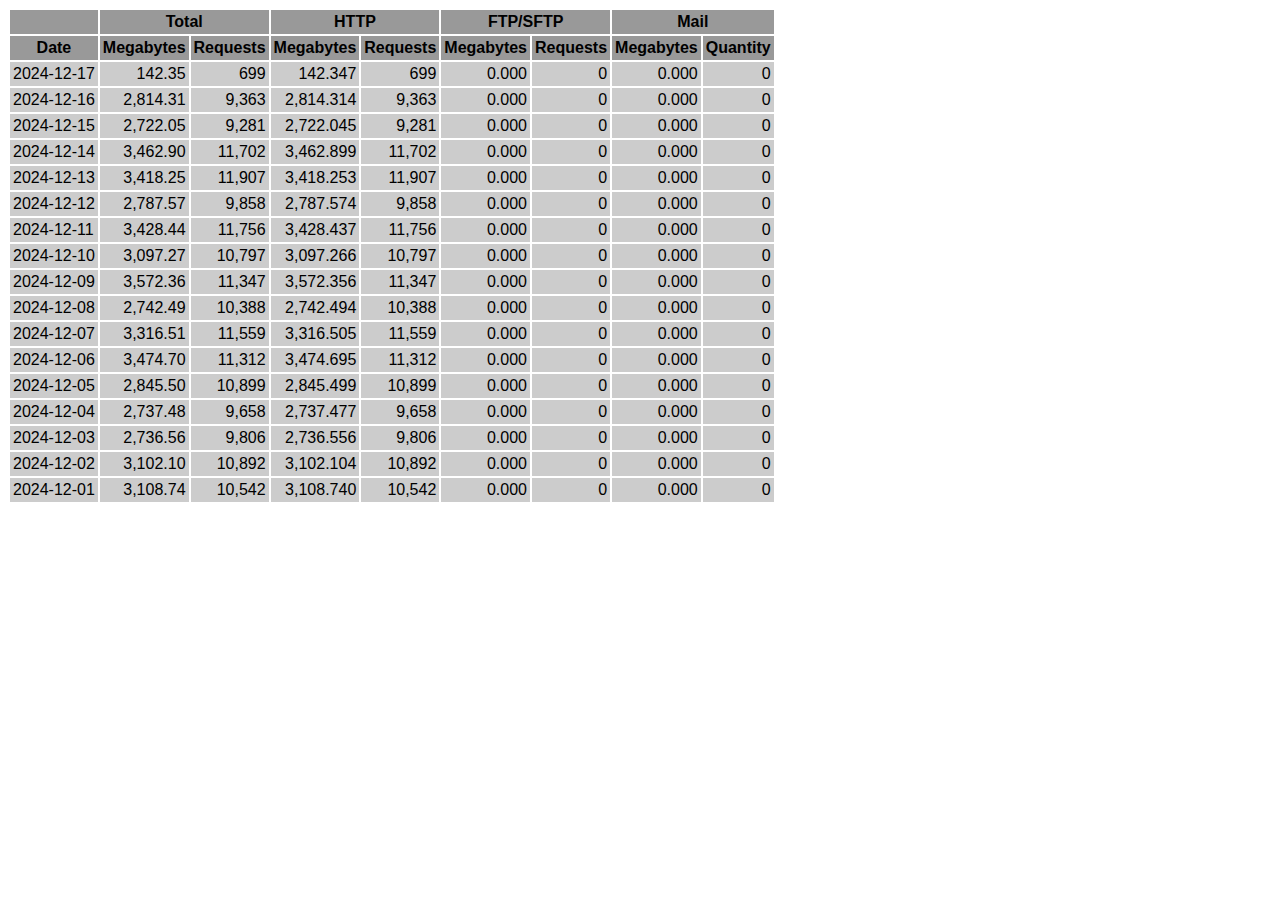
<file: logs/traffic.html/12.html>
<!DOCTYPE HTML PUBLIC "-//W3C//DTD HTML 4.01 Transitional//EN" "http://www.w3.org/TR/html4/loose.dtd">

<html>
<head>
<meta http-equiv="Content-Type" content="text/html; charset=utf-8">
<title>traffic.html</title>
<style type="text/css">
<!--
  em,h1,h2,h3,h4,h5,h6,form,input,br,hr,p,td,th,li,ul {
  font-family:Verdana,Arial,Helvetica,sans-serif; }

  td {color:#000000; background-color:#cccccc;}

  th {color:#000000; background-color:#999999;}
-->
</style>
</head>

<body bgcolor="#FFFFFF">

<table border="0" cellspacing="2" cellpadding="3">
<thead>
<tr>
<th></th>
<th colspan="2">Total</th>
<th colspan="2">HTTP</th>
<th colspan="2">FTP/SFTP</th>
<th colspan="2">Mail</th>
</tr>
</thead>
<tbody>
<tr>
<th align="center">Date</th>
<th>Megabytes</th><th>Requests</th>
<th>Megabytes</th><th>Requests</th>
<th>Megabytes</th><th>Requests</th>
<th>Megabytes</th><th>Quantity</th>
</tr>
<tr>
<td>2024-12-17</td>
<td align="right">142.35</td><td align="right">699</td>
<td align=right>142.347</td><td align=right>699</td>
<td align=right>0.000</td><td align=right>0</td>
<td align=right>0.000</td><td align=right>0</td>
</tr>
<!-- 2024-12-17 142.347 699 142.347 699 0.000 0 0.000 0 -->
<tr>
<td>2024-12-16</td>
<td align="right">2,814.31</td><td align="right">9,363</td>
<td align=right>2,814.314</td><td align=right>9,363</td>
<td align=right>0.000</td><td align=right>0</td>
<td align=right>0.000</td><td align=right>0</td>
</tr>
<!-- 2024-12-16 2814.314 9363 2814.314 9363 0.000 0 0.000 0 -->
<tr>
<td>2024-12-15</td>
<td align="right">2,722.05</td><td align="right">9,281</td>
<td align=right>2,722.045</td><td align=right>9,281</td>
<td align=right>0.000</td><td align=right>0</td>
<td align=right>0.000</td><td align=right>0</td>
</tr>
<!-- 2024-12-15 2722.045 9281 2722.045 9281 0.000 0 0.000 0 -->
<tr>
<td>2024-12-14</td>
<td align="right">3,462.90</td><td align="right">11,702</td>
<td align=right>3,462.899</td><td align=right>11,702</td>
<td align=right>0.000</td><td align=right>0</td>
<td align=right>0.000</td><td align=right>0</td>
</tr>
<!-- 2024-12-14 3462.899 11702 3462.899 11702 0.000 0 0.000 0 -->
<tr>
<td>2024-12-13</td>
<td align="right">3,418.25</td><td align="right">11,907</td>
<td align=right>3,418.253</td><td align=right>11,907</td>
<td align=right>0.000</td><td align=right>0</td>
<td align=right>0.000</td><td align=right>0</td>
</tr>
<!-- 2024-12-13 3418.253 11907 3418.253 11907 0.000 0 0.000 0 -->
<tr>
<td>2024-12-12</td>
<td align="right">2,787.57</td><td align="right">9,858</td>
<td align=right>2,787.574</td><td align=right>9,858</td>
<td align=right>0.000</td><td align=right>0</td>
<td align=right>0.000</td><td align=right>0</td>
</tr>
<!-- 2024-12-12 2787.574 9858 2787.574 9858 0.000 0 0.000 0 -->
<tr>
<td>2024-12-11</td>
<td align="right">3,428.44</td><td align="right">11,756</td>
<td align=right>3,428.437</td><td align=right>11,756</td>
<td align=right>0.000</td><td align=right>0</td>
<td align=right>0.000</td><td align=right>0</td>
</tr>
<!-- 2024-12-11 3428.437 11756 3428.437 11756 0.000 0 0.000 0 -->
<tr>
<td>2024-12-10</td>
<td align="right">3,097.27</td><td align="right">10,797</td>
<td align=right>3,097.266</td><td align=right>10,797</td>
<td align=right>0.000</td><td align=right>0</td>
<td align=right>0.000</td><td align=right>0</td>
</tr>
<!-- 2024-12-10 3097.266 10797 3097.266 10797 0.000 0 0.000 0 -->
<tr>
<td>2024-12-09</td>
<td align="right">3,572.36</td><td align="right">11,347</td>
<td align=right>3,572.356</td><td align=right>11,347</td>
<td align=right>0.000</td><td align=right>0</td>
<td align=right>0.000</td><td align=right>0</td>
</tr>
<!-- 2024-12-09 3572.356 11347 3572.356 11347 0.000 0 0.000 0 -->
<tr>
<td>2024-12-08</td>
<td align="right">2,742.49</td><td align="right">10,388</td>
<td align=right>2,742.494</td><td align=right>10,388</td>
<td align=right>0.000</td><td align=right>0</td>
<td align=right>0.000</td><td align=right>0</td>
</tr>
<!-- 2024-12-08 2742.494 10388 2742.494 10388 0.000 0 0.000 0 -->
<tr>
<td>2024-12-07</td>
<td align="right">3,316.51</td><td align="right">11,559</td>
<td align=right>3,316.505</td><td align=right>11,559</td>
<td align=right>0.000</td><td align=right>0</td>
<td align=right>0.000</td><td align=right>0</td>
</tr>
<!-- 2024-12-07 3316.505 11559 3316.505 11559 0.000 0 0.000 0 -->
<tr>
<td>2024-12-06</td>
<td align="right">3,474.70</td><td align="right">11,312</td>
<td align=right>3,474.695</td><td align=right>11,312</td>
<td align=right>0.000</td><td align=right>0</td>
<td align=right>0.000</td><td align=right>0</td>
</tr>
<!-- 2024-12-06 3474.695 11312 3474.695 11312 0.000 0 0.000 0 -->
<tr>
<td>2024-12-05</td>
<td align="right">2,845.50</td><td align="right">10,899</td>
<td align=right>2,845.499</td><td align=right>10,899</td>
<td align=right>0.000</td><td align=right>0</td>
<td align=right>0.000</td><td align=right>0</td>
</tr>
<!-- 2024-12-05 2845.499 10899 2845.499 10899 0.000 0 0.000 0 -->
<tr>
<td>2024-12-04</td>
<td align="right">2,737.48</td><td align="right">9,658</td>
<td align=right>2,737.477</td><td align=right>9,658</td>
<td align=right>0.000</td><td align=right>0</td>
<td align=right>0.000</td><td align=right>0</td>
</tr>
<!-- 2024-12-04 2737.477 9658 2737.477 9658 0.000 0 0.000 0 -->
<tr>
<td>2024-12-03</td>
<td align="right">2,736.56</td><td align="right">9,806</td>
<td align=right>2,736.556</td><td align=right>9,806</td>
<td align=right>0.000</td><td align=right>0</td>
<td align=right>0.000</td><td align=right>0</td>
</tr>
<!-- 2024-12-03 2736.556 9806 2736.556 9806 0.000 0 0.000 0 -->
<tr>
<td>2024-12-02</td>
<td align="right">3,102.10</td><td align="right">10,892</td>
<td align=right>3,102.104</td><td align=right>10,892</td>
<td align=right>0.000</td><td align=right>0</td>
<td align=right>0.000</td><td align=right>0</td>
</tr>
<!-- 2024-12-02 3102.104 10892 3102.104 10892 0.000 0 0.000 0 -->
<tr>
<td>2024-12-01</td>
<td align="right">3,108.74</td><td align="right">10,542</td>
<td align=right>3,108.740</td><td align=right>10,542</td>
<td align=right>0.000</td><td align=right>0</td>
<td align=right>0.000</td><td align=right>0</td>
</tr>
<!-- 2024-12-01 3108.740 10542 3108.740 10542 0.000 0 0.000 0 -->
</tbody>
</table>

</body>
</html>
</file>
